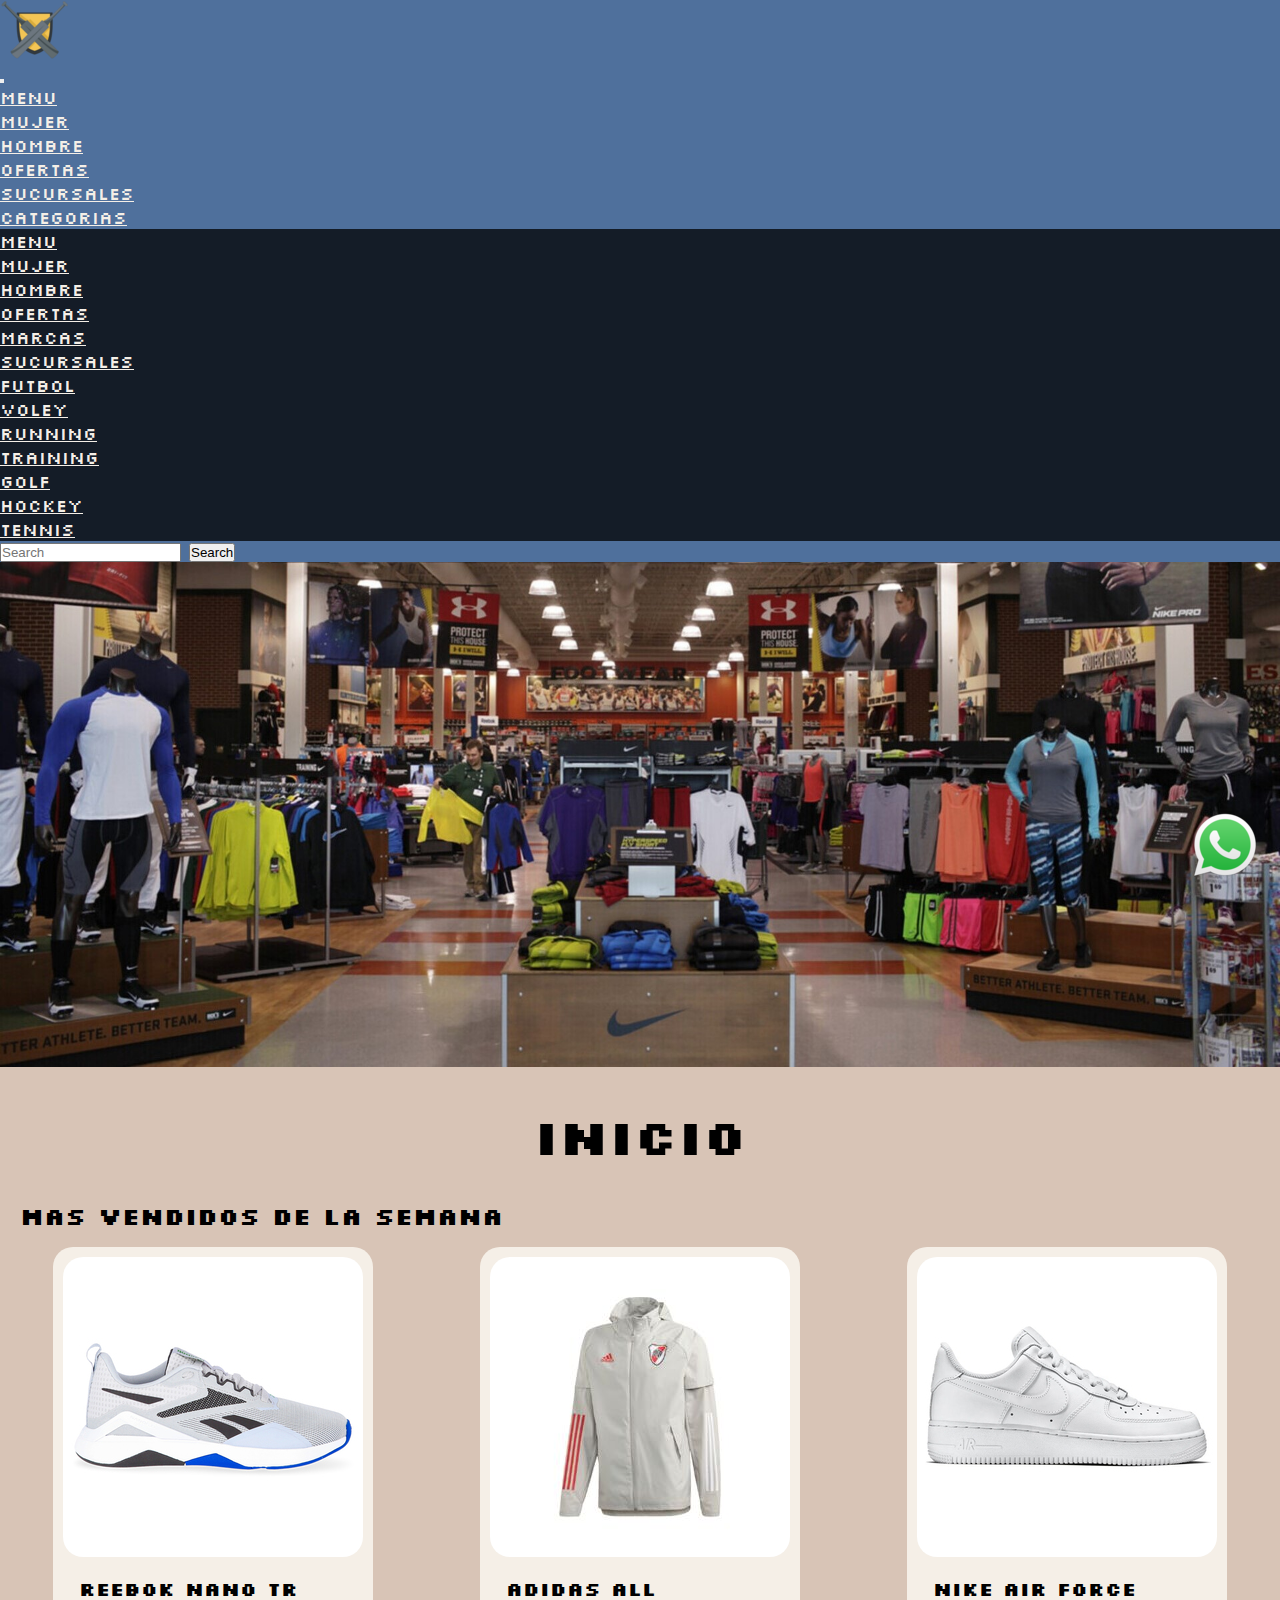
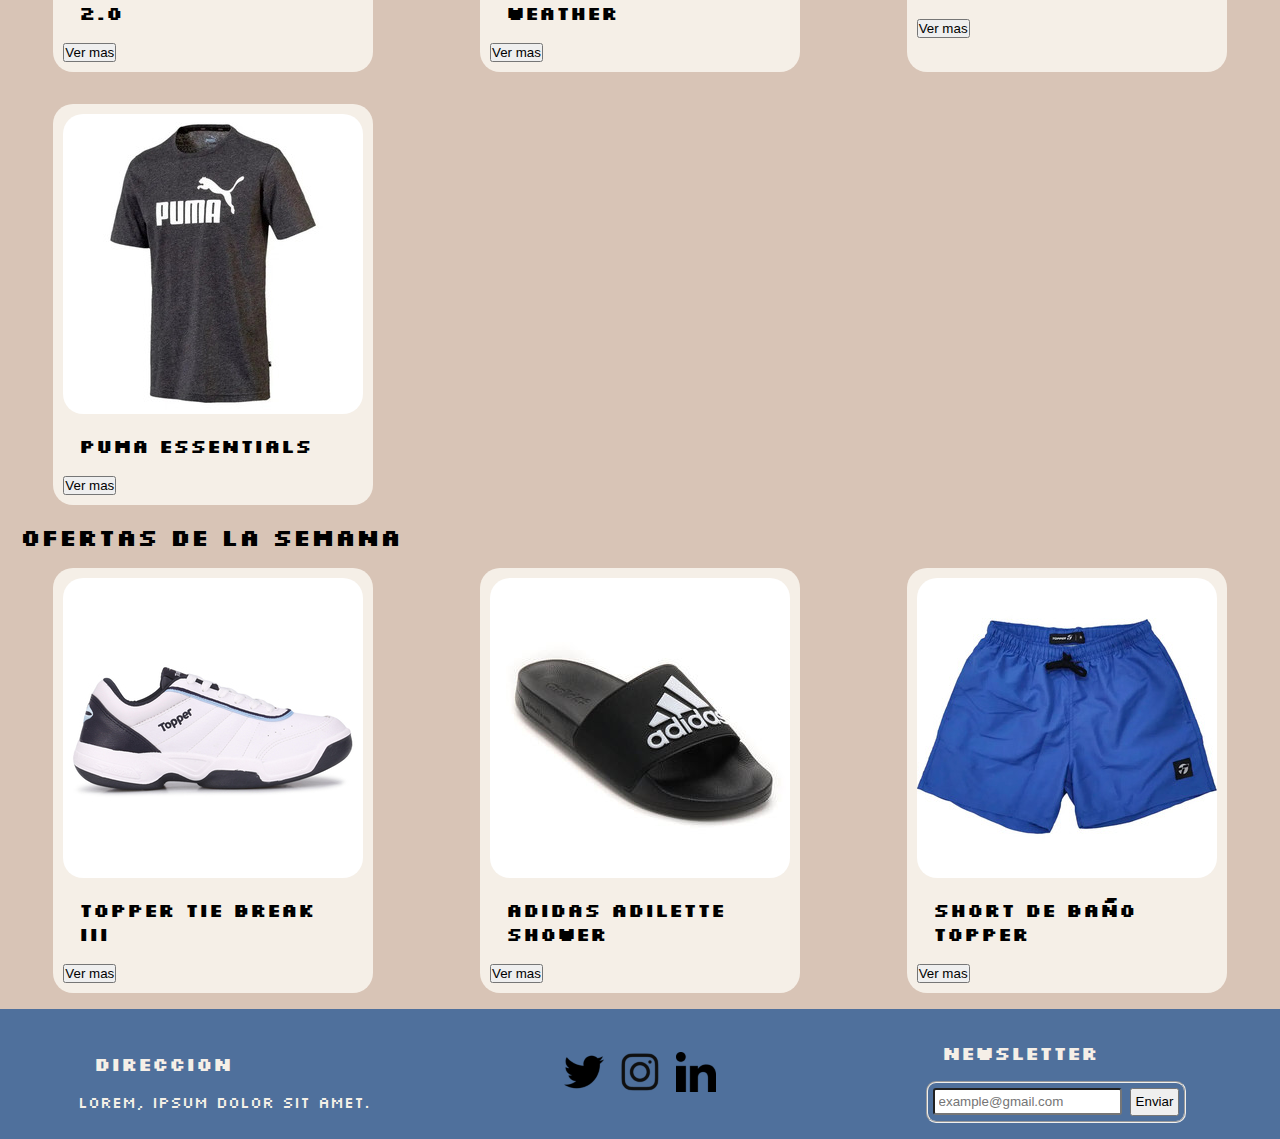
<file: index.html>
<!DOCTYPE html>
<html lang="en">
    <head>
        <meta charset="UTF-8">
        <meta name="viewport" content="width=device-width, initial-scale=1.0">
        <meta name="keywords" content="Deportes, ropa, calzado">
        <meta name="description" content="Encontra todo relacionado al deporte, con infinitos descuentos y ofertas. Envios gratis a todo el pais. Compra ahora!">
        <meta name="author" content="Ignacio Bortolin">
        <meta name="copyright" content="">
        <meta property="og:title" content="Tienda de deportes">
        <meta property="og:description" content="Encontra todo relacionado al deporte, con infinitos descuentos y ofertas. Compra ahora!">
        <meta property="og:locale" content="">
        <title>Inicio</title>
        <link rel="stylesheet" href="./css/style.css">
        <link rel="preconnect" href="https://fonts.googleapis.com">
        <link rel="preconnect" href="https://fonts.gstatic.com" crossorigin>
        <link rel="preconnect" href="https://fonts.googleapis.com">
        <link rel="preconnect" href="https://fonts.gstatic.com" crossorigin>
        <link href="https://fonts.googleapis.com/css2?family=Pacifico&family=Roboto:wght@300;400&family=Silkscreen&display=swap" rel="stylesheet">
        <link href="https://cdn.jsdelivr.net/npm/bootstrap@5.3.2/dist/css/bootstrap.min.css" rel="stylesheet" integrity="sha384-T3c6CoIi6uLrA9TneNEoa7RxnatzjcDSCmG1MXxSR1GAsXEV/Dwwykc2MPK8M2HN" crossorigin="anonymous">
        <link rel="shortcut icon" href="./assets/img/logo/Untitled-designnn.ico">
        <link href="https://unpkg.com/aos@2.3.1/dist/aos.css" rel="stylesheet">
    </head>
    <body>
        <header>
            <nav class="navbar navbar-expand-lg">   
                <div class="container-fluid">
                    <div>
                        <a href="index.html"><img src="./assets/img/Untitled designnn.png" alt=""></a>
                    </div>
                    <button class="navbar-toggler" type="button" data-bs-toggle="collapse" data-bs-target="#navbarSupportedContent" aria-controls="navbarSupportedContent" aria-expanded="false" aria-label="Toggle navigation">
                        <span class="navbar-toggler-icon"></span>
                    </button>
                    <div class="collapse navbar-collapse" id="navbarSupportedContent">
                        <ul class="navbar-nav me-auto mb-2 mb-lg-0">
                        <li class="nav-item">
                            <a class="nav-link active" aria-current="page" href="#">Menu</a>
                        </li>
                        <li class="nav-item">
                            <a class="nav-link" href="./pages/mujer.html">Mujer</a>
                        </li>
                        <li class="nav-item">
                            <a class="nav-link" href="./pages/hombre.html">Hombre</a>
                        </li>
                        <li class="nav-item">
                            <a class="nav-link" href="./pages/ofertas.html">Ofertas</a>
                        </li>
                        <li class="nav-item">
                            <a class="nav-link" href="./pages/sucursales.html">Sucursales</a>
                        </li>
                        <li class="nav-item dropdown">
                            <a class="nav-link dropdown-toggle" href="#" role="button" data-bs-toggle="dropdown" aria-expanded="false">
                                Categorias
                            </a>
                            <ul class="dropdown-menu">
                                <li><a class="dropdown-item" href="index.html">Menu</a></li>
                                <li><a class="dropdown-item" href="./pages/mujer.html">Mujer</a></li>
                                <li><a class="dropdown-item" href="./pages/hombre.html">Hombre</a></li>
                                <li><a class="dropdown-item" href="./pages/ofertas.html">Ofertas</a></li>
                                <li><a class="dropdown-item" href="./pages/marcas.html">Marcas</a></li>
                                <li><a class="dropdown-item disabled" href="./pages/sucursales.html">Sucursales</a></li>
                                <li><a class="dropdown-item disabled" href="#">Futbol</a></li>
                                <li><a class="dropdown-item disabled" href="#">Voley</a></li>
                                <li><a class="dropdown-item disabled" href="#">Running</a></li>
                                <li><a class="dropdown-item disabled" href="#">Training</a></li>
                                <li><a class="dropdown-item disabled" href="#">Golf</a></li>
                                <li><a class="dropdown-item disabled" href="#">Hockey</a></li>
                                <li><a class="dropdown-item disabled" href="#">Tennis</a></li>
                            </ul>
                        </li>
                        </ul>
                        <form class="d-flex" role="search">
                            <input class="form-control me-2" type="search" placeholder="Search" aria-label="Search">
                            <button class="btn btn-dark" type="submit">Search</button>
                        </form>
                    </div>
                </div>
            </nav>
        </header>
        <main>
            <a href="#"><img src="./assets/img/600px-Whatsapp_logo_svg.png" class="whatsapp" alt="whatsapp logo"></a>
            <section>
                <div>
                    <img src="./assets/img/download.jpeg" alt="sport store" class="img-banner">
                    <h1 class="section-h1">Inicio</h1>
                </div>
                <h2>Mas vendidos de la semana</h2>
                <div class="container-cards3">
                    <article class="cards"> 
                        <div>
                            <img src="./assets/img/REHP6106-1.jpg" alt="reebok nano TR 2.0" class="section-img">
                            <h3>Reebok Nano TR 2.0</h3>
                        </div>
                        <button class="btn btn-info">Ver mas</button>
                    </article>
                    <article class="cards">
                        <div>
                            <img src="./assets/img/A-FQ7673.jpg" alt="adidas river plate all weather" class="section-img">
                            <h3>Adidas All Weather</h3>
                        </div>
                        <button class="btn btn-info">Ver mas</button>
                    </article>
                    <article class="cards">
                        <div>
                            <img src="./assets/img/NI_315115-112-1.jpg" alt="nike air force" class="section-img">
                            <h3>Nike Air Force</h3>
                        </div>
                        <button class="btn btn-info">Ver mas</button>
                    </article>
                    <article class="cards">
                        <div>
                            <img src="./assets/img/249557-800-800.jpg" alt="puma essentials" class="section-img">
                            <h3>Puma Essentials</h3>
                        </div>
                        <button class="btn btn-info">Ver mas</button>
                    </article>
                </div>
                <h2>Ofertas de la semana</h2>
                <div class="container-cards2">
                    <article class="cards">
                        <div>
                            <img src="./assets/img/TO_29700-1.jpg" alt="topper tie break III" class="section-img">
                            <h3>Topper Tie Break III</h3>
                        </div>
                        <button class="btn btn-info">Ver mas</button>
                    </article>
                    <article class="cards">
                        <div>
                            <img src="./assets/img/c77c2a06864ac9aca38dc5bd9371de015471edcdbf322dfb14411689bf968ae5.jpeg" alt="adidas adilette shower" class="section-img">
                            <h3>Adidas Adilette Shower</h3>
                        </div>
                        <button class="btn btn-info">Ver mas</button>
                    </article>
                    <article class="cards">
                        <div>
                            <img src="./assets/img/D_NQ_NP_736610-MLA52959080636_122022-W.jpg" alt="short de baño negro" class="section-img">
                            <h3>Short de Baño Topper</h3>
                        </div>
                        <button class="btn btn-info">Ver mas</button>
                    </article>
                </div>
            </section>
        </main>
        <footer>
            <div class="div-grid-footer">
                <div class="div-direccion">
                    <h3>Direccion</h3>
                    <p>Lorem, ipsum dolor sit amet.</p>
                </div>
                <div class="div-social">
                    <div class="div-social-flex">
                        <a href="#"><img src="assets/img/twitter-logo-shape-svgrepo-com.png" alt="Twitter"></a>
                        <a href="#"><img src="assets/img/instagram-svgrepo-com.png" alt="Instagram"></a>
                        <a href="https://www.linkedin.com/in/ignacio-b-9a872a233/" target="_blank"><img src="assets/img/linkedin-161-svgrepo-com.png" alt="Linkedin"></a>
                    </div>
                </div>
                <div class="div-newsletter">
                    <h3>Newsletter</h3>
                    <form action="">
                        <fieldset>
                            <input type="text" name="mail" id="" placeholder="example@gmail.com">
                            <label for="mail"></label>
                            <button class="btn btn-info">Enviar</button>
                        </fieldset>
                    </form>
                </div>
            </div>
        </footer>
        <script src="https://cdn.jsdelivr.net/npm/@popperjs/core@2.11.8/dist/umd/popper.min.js" integrity="sha384-I7E8VVD/ismYTF4hNIPjVp/Zjvgyol6VFvRkX/vR+Vc4jQkC+hVqc2pM8ODewa9r" crossorigin="anonymous"></script>
        <script src="https://unpkg.com/aos@2.3.1/dist/aos.js"></script>
        <script src="https://cdn.jsdelivr.net/npm/bootstrap@5.3.2/dist/js/bootstrap.min.js" integrity="sha384-BBtl+eGJRgqQAUMxJ7pMwbEyER4l1g+O15P+16Ep7Q9Q+zqX6gSbd85u4mG4QzX+" crossorigin="anonymous"></script>
    </body>
</html>
</file>
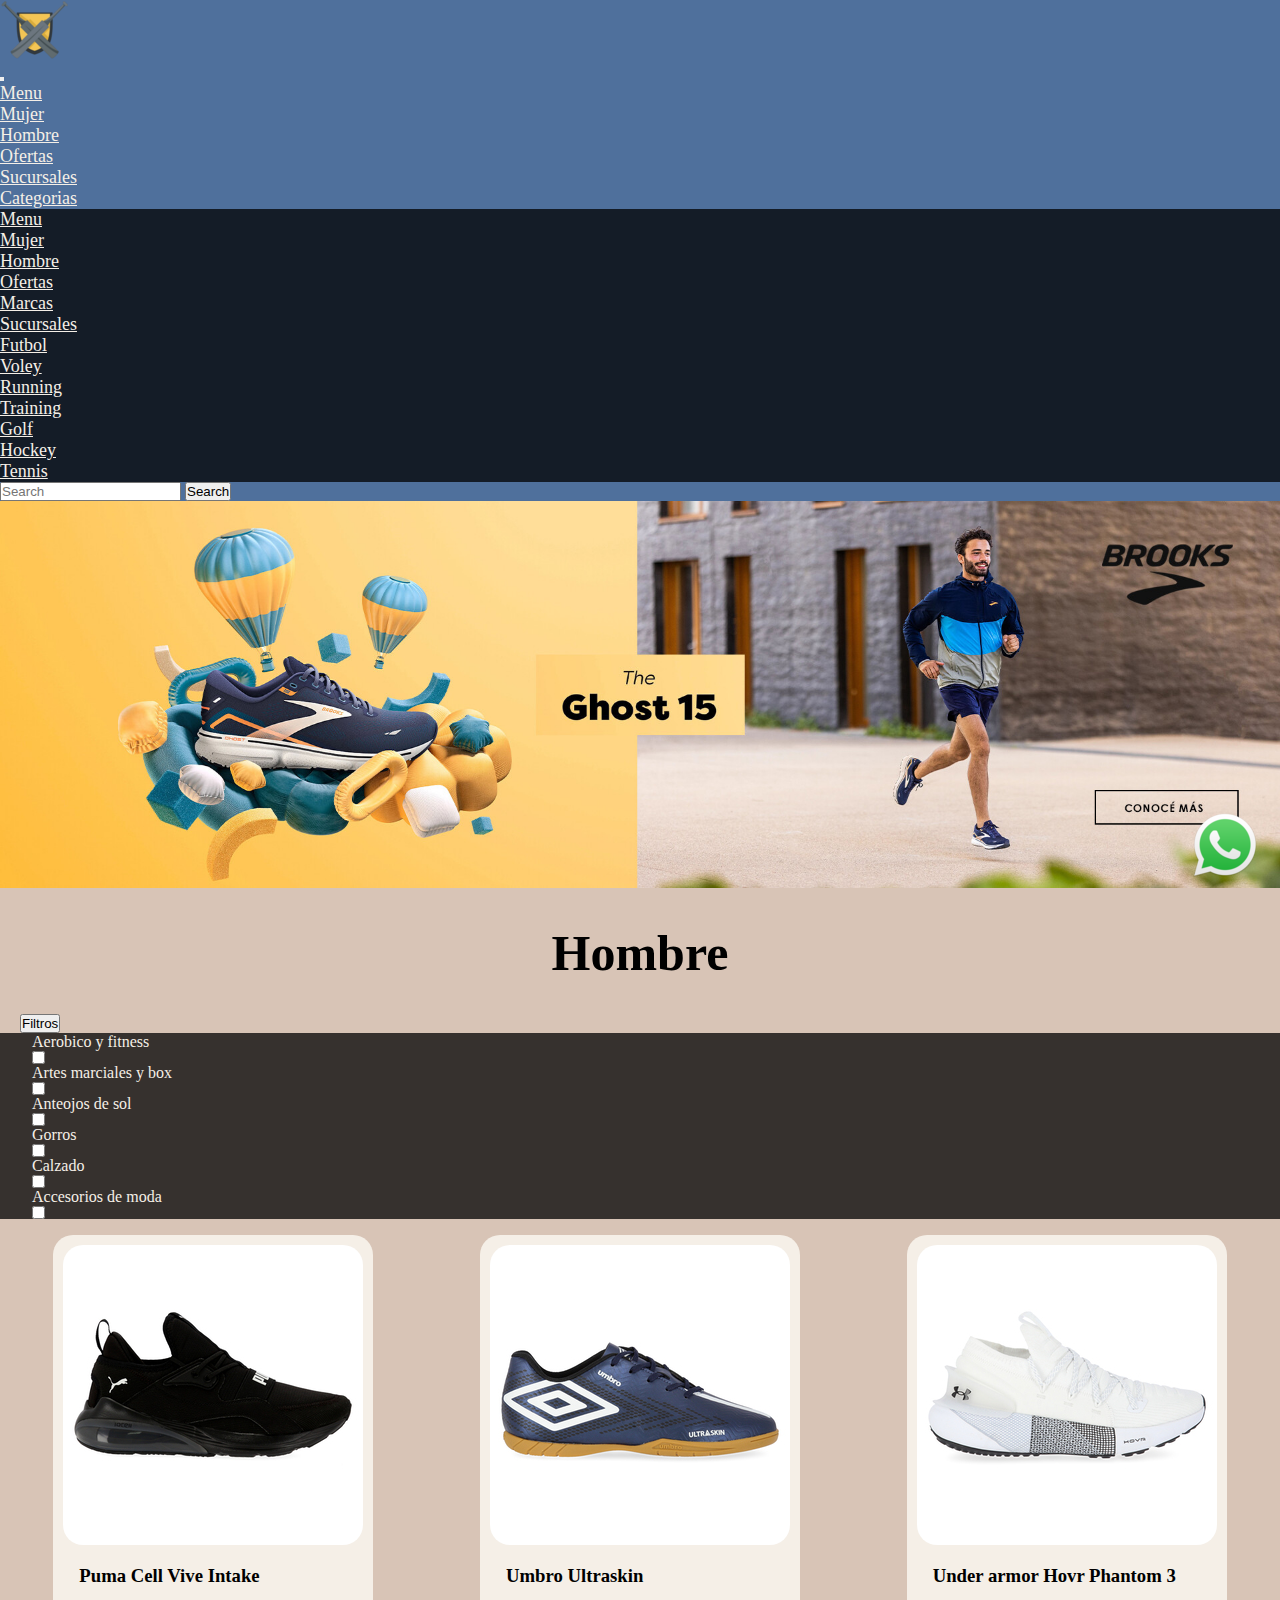
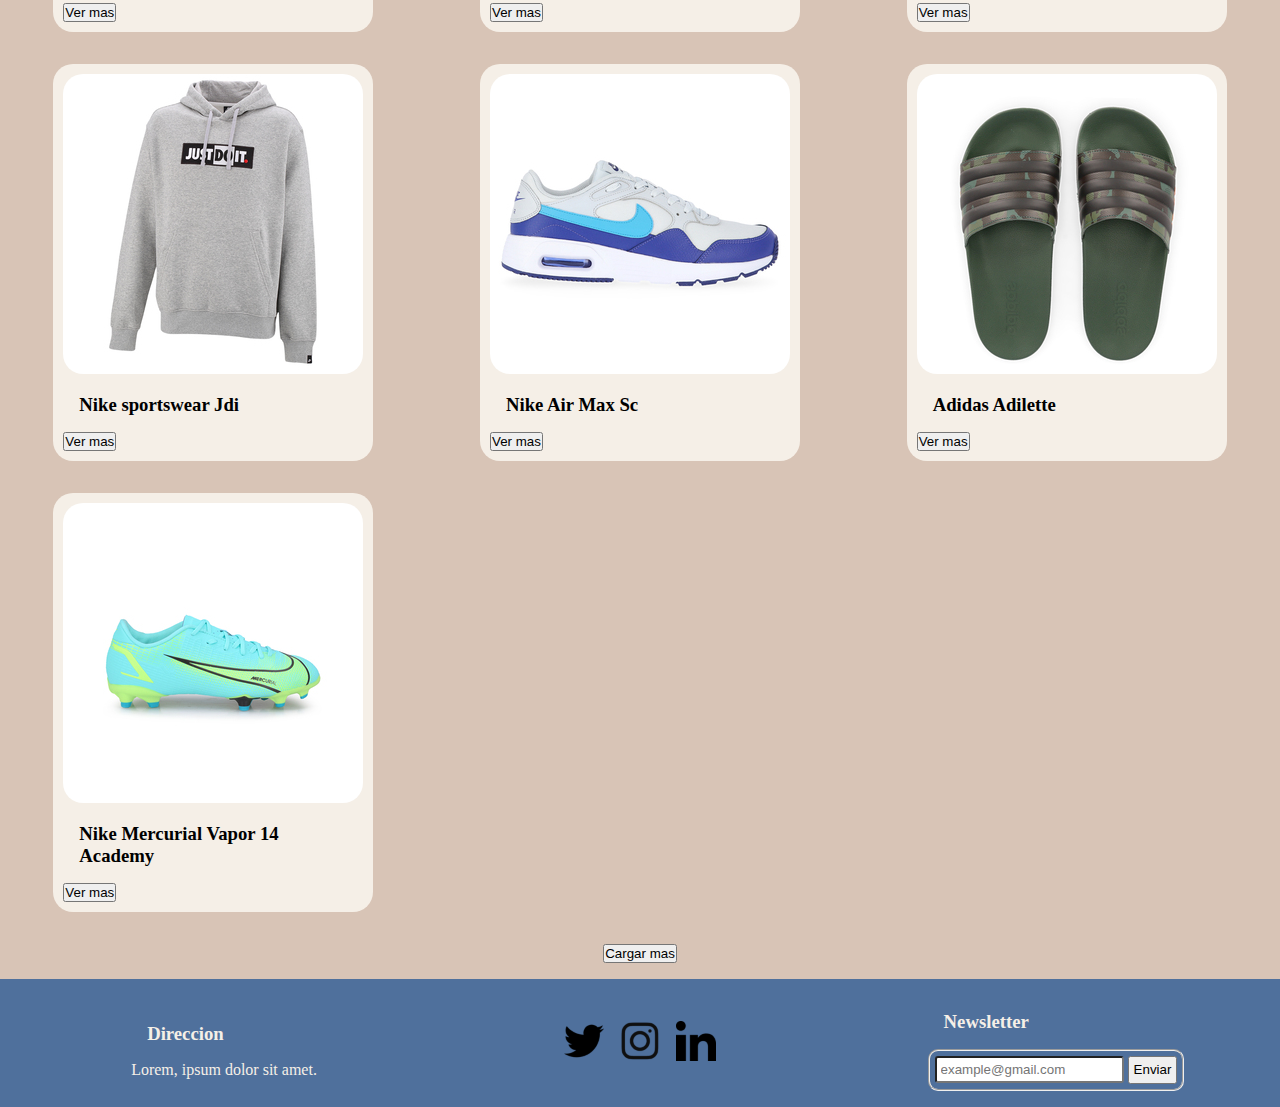
<file: pages/hombre.html>
<!DOCTYPE html>
<html lang="en">
    <head>
        <meta charset="UTF-8">
        <meta name="viewport" content="width=device-width, initial-scale=1.0">
        <meta name="keywords" content="Deportes, ropa, calzado">
        <meta name="description" content="Encontra todo relacionado al deporte, con infinitos descuentos y ofertas. Envios gratis a todo el pais. Compra ahora!">
        <meta name="author" content="Ignacio Bortolin">
        <meta name="copyright" content="">
        <meta property="og:title" content="Tienda de deportes">
        <meta property="og:description" content="Encontra todo relacionado al deporte, con infinitos descuentos y ofertas. Compra ahora!">
        <meta property="og:locale" content="">
        <title>Hombre</title>
        <link rel="stylesheet" href="../css/style.css">
        <link rel="preconnect" href="https://fonts.googleapis.com">
        <link rel="preconnect" href="https://fonts.gstatic.com" crossorigin>
        <link href="https://fonts.googleapis.com/css2?family=ADLaM+Display&display=swap" rel="stylesheet">
        <link href="https://cdn.jsdelivr.net/npm/bootstrap@5.3.2/dist/css/bootstrap.min.css" rel="stylesheet" integrity="sha384-T3c6CoIi6uLrA9TneNEoa7RxnatzjcDSCmG1MXxSR1GAsXEV/Dwwykc2MPK8M2HN" crossorigin="anonymous">
        <link rel="shortcut icon" href="../assets/img/logo/Untitled-designnn.ico">
        <link href="https://unpkg.com/aos@2.3.1/dist/aos.css" rel="stylesheet">
    </head>
    <body>
        <header>
            <nav class="navbar navbar-expand-lg">
                <div class="container-fluid">
                    <div>
                        <a href="index.html"><img src="../assets/img/Untitled designnn.png" alt=""></a>
                    </div>
                    <button class="navbar-toggler" type="button" data-bs-toggle="collapse" data-bs-target="#navbarSupportedContent" aria-controls="navbarSupportedContent" aria-expanded="false" aria-label="Toggle navigation">
                        <span class="navbar-toggler-icon"></span>
                    </button>
                    <div class="collapse navbar-collapse" id="navbarSupportedContent">
                        <ul class="navbar-nav me-auto mb-2 mb-lg-0">
                        <li class="nav-item">
                            <a class="nav-link active" aria-current="page" href="../index.html">Menu</a>
                        </li>
                        <li class="nav-item">
                            <a class="nav-link" href="mujer.html">Mujer</a>
                        </li>
                        <li class="nav-item">
                            <a class="nav-link" href="hombre.html">Hombre</a>
                        </li>
                        <li class="nav-item">
                            <a class="nav-link" href="ofertas.html">Ofertas</a>
                        </li>
                        <li class="nav-item">
                            <a class="nav-link" href="sucursales.html">Sucursales</a>
                        </li>
                        <li class="nav-item dropdown">
                            <a class="nav-link dropdown-toggle" href="#" role="button" data-bs-toggle="dropdown" aria-expanded="false">
                                Categorias
                            </a>
                            <ul class="dropdown-menu">
                                <li><a class="dropdown-item" href="../index.html">Menu</a></li>
                                <li><a class="dropdown-item" href="mujer.html">Mujer</a></li>
                                <li><a class="dropdown-item" href="#">Hombre</a></li> 
                                <li><a class="dropdown-item" href="ofertas.html">Ofertas</a></li>
                                <li><a class="dropdown-item" href="marcas.html">Marcas</a></li>
                                <li><a class="dropdown-item disabled" href="./sucursales.html">Sucursales</a></li>
                                <li><a class="dropdown-item disabled" href="#">Futbol</a></li>
                                <li><a class="dropdown-item disabled" href="#">Voley</a></li>
                                <li><a class="dropdown-item disabled" href="#">Running</a></li>
                                <li><a class="dropdown-item disabled" href="#">Training</a></li>
                                <li><a class="dropdown-item disabled" href="#">Golf</a></li>
                                <li><a class="dropdown-item disabled" href="#">Hockey</a></li>
                                <li><a class="dropdown-item disabled" href="#">Tennis</a></li>
                            </ul>
                        </li>
                        </ul>
                        <form class="d-flex" role="search">
                            <input class="form-control me-2" type="search" placeholder="Search" aria-label="Search">
                            <button class="btn btn-dark" type="submit">Search</button>
                        </form>
                    </div>
                </div>
            </nav>
        </header>
        <main>
            <a href="#"><img src="../assets/img/600px-Whatsapp_logo_svg.png" class="whatsapp" alt="whatsapp logo"></a>
            <section>
                <div>
                    <img src="../assets/img/full-brooks-ghost.jpg" alt="brooks ghost" class="img-banner">
                    <h1 class="section-h1">Hombre</h1>
                </div>
                <div class="dropdown">
                    <button class="btn btn-dark dropdown-toggle" type="button" data-bs-toggle="dropdown" aria-expanded="false">
                    Filtros
                    </button>
                    <div class="dropdown-menu">
                        <label for="checkbox" class="section-label" >Aerobico y fitness</label>
                        <input type="checkbox" class="section-input" id="checkbox">
                        <label for="checkbox" class="section-label">Artes marciales y box</label>
                        <input type="checkbox" class="section-input" id="checkbox">
                        <label for="checkbox" class="section-label">Anteojos de sol</label>
                        <input type="checkbox" class="section-input" id="checkbox">
                        <label for="checkbox" class="section-label">Gorros</label>
                        <input type="checkbox" class="section-input" id="checkbox">
                        <label for="checkbox" class="section-label">Calzado</label>
                        <input type="checkbox" class="section-input" id="checkbox">
                        <label for="checkbox" class="section-label">Accesorios de moda</label>
                        <input type="checkbox" class="section-input" id="checkbox"> 
                    </div>
                </div>
                <div class="flex-principal">
                    <div class="container-cards">
                        <article class="cards">
                            <div>
                                <img src="../assets/img/PU378834-01-1.jpeg" alt="puma cell vive intake hombre" class="section-img">
                                <h3>Puma Cell Vive Intake</h3>
                            </div>
                            <button class="btn btn-info">Ver mas</button>
                        </article>
                        <article class="cards">
                            <div>
                                <img src="../assets/img/UBU01FB035-721-1.jpeg" alt="umbro ultraskin" class="section-img">
                                <h3>Umbro Ultraskin</h3>
                            </div>
                            <button class="btn btn-info">Ver mas</button>
                        </article>
                        <article class="cards">
                            <div>
                                <img src="../assets/img/UA3025516-104-1.jpeg" alt="under armor hovr phantom 3 unisex" class="section-img">
                                <h3>Under armor Hovr Phantom 3</h3>
                            </div>
                            <button class="btn btn-info">Ver mas</button>
                        </article>
                        <article class="cards">
                            <div>
                                <img src="../assets/img/NI_DB4952-063-1.jpeg" alt="nike sportswear jdi" class="section-img">
                                <h3>Nike sportswear Jdi</h3>
                            </div>
                            <button class="btn btn-info">Ver mas</button>
                        </article>
                        <article class="cards">
                            <div>
                                <img src="../assets/img/NICW4555-012-1.jpeg" alt="nike air max sc" class="section-img">
                                <h3>Nike Air Max Sc</h3>
                            </div>
                            <button class="btn btn-info">Ver mas</button>
                        </article>
                        <article class="cards">
                            <div>
                                <img src="../assets/img/ADHP2953-1.jpeg" alt="adidas adilette" class="section-img">
                                <h3>Adidas Adilette</h3>
                            </div>
                            <button class="btn btn-info">Ver mas</button>
                        </article>
                        <article class="cards">
                            <div>
                                <img src="../assets/img/NI_CV0811-403-1.jpeg" alt="nike mercurial vapor 14 academy" class="section-img">
                                <h3>Nike Mercurial Vapor 14 Academy</h3>
                            </div>
                            <button class="btn btn-info">Ver mas</button>
                        </article>
                    </div>
                </div>
                <div class="div-p-flex">
                    <button class="btn btn-dark">Cargar mas</button>
                </div>
            </section>
        </main>
        <footer>
            <div class="div-grid-footer">
                <div class="div-direccion">
                    <h3>Direccion</h3>
                    <p>Lorem, ipsum dolor sit amet.</p>
                </div>
                <div class="div-social">
                    <div class="div-social-flex">
                        <a href="#"><img src="../assets/img/twitter-logo-shape-svgrepo-com.png" alt="Twitter"></a>
                        <a href="#"><img src="../assets/img/instagram-svgrepo-com.png" alt="Instagram"></a>
                        <a href="https://www.linkedin.com/in/ignacio-b-9a872a233/" target="_blank"><img src="../assets/img/linkedin-161-svgrepo-com.png" alt="Linkedin"></a>
                    </div>
                </div>
                <div class="div-newsletter">
                    <h3>Newsletter</h3>
                    <fieldset>
                        <input type="text" name="mail" id="" placeholder="example@gmail.com">
                        <label for="mail"></label>
                        <button class="btn btn-info">Enviar</button>
                    </fieldset>
                </div>
            </div>
        </footer>
        <script src="https://cdn.jsdelivr.net/npm/@popperjs/core@2.11.8/dist/umd/popper.min.js" integrity="sha384-I7E8VVD/ismYTF4hNIPjVp/Zjvgyol6VFvRkX/vR+Vc4jQkC+hVqc2pM8ODewa9r" crossorigin="anonymous"></script>
        <script src="https://unpkg.com/aos@2.3.1/dist/aos.js"></script>
        <script src="https://cdn.jsdelivr.net/npm/bootstrap@5.3.2/dist/js/bootstrap.min.js" integrity="sha384-BBtl+eGJRgqQAUMxJ7pMwbEyER4l1g+O15P+16Ep7Q9Q+zqX6gSbd85u4mG4QzX+" crossorigin="anonymous"></script>
    </body>
</html>
</file>
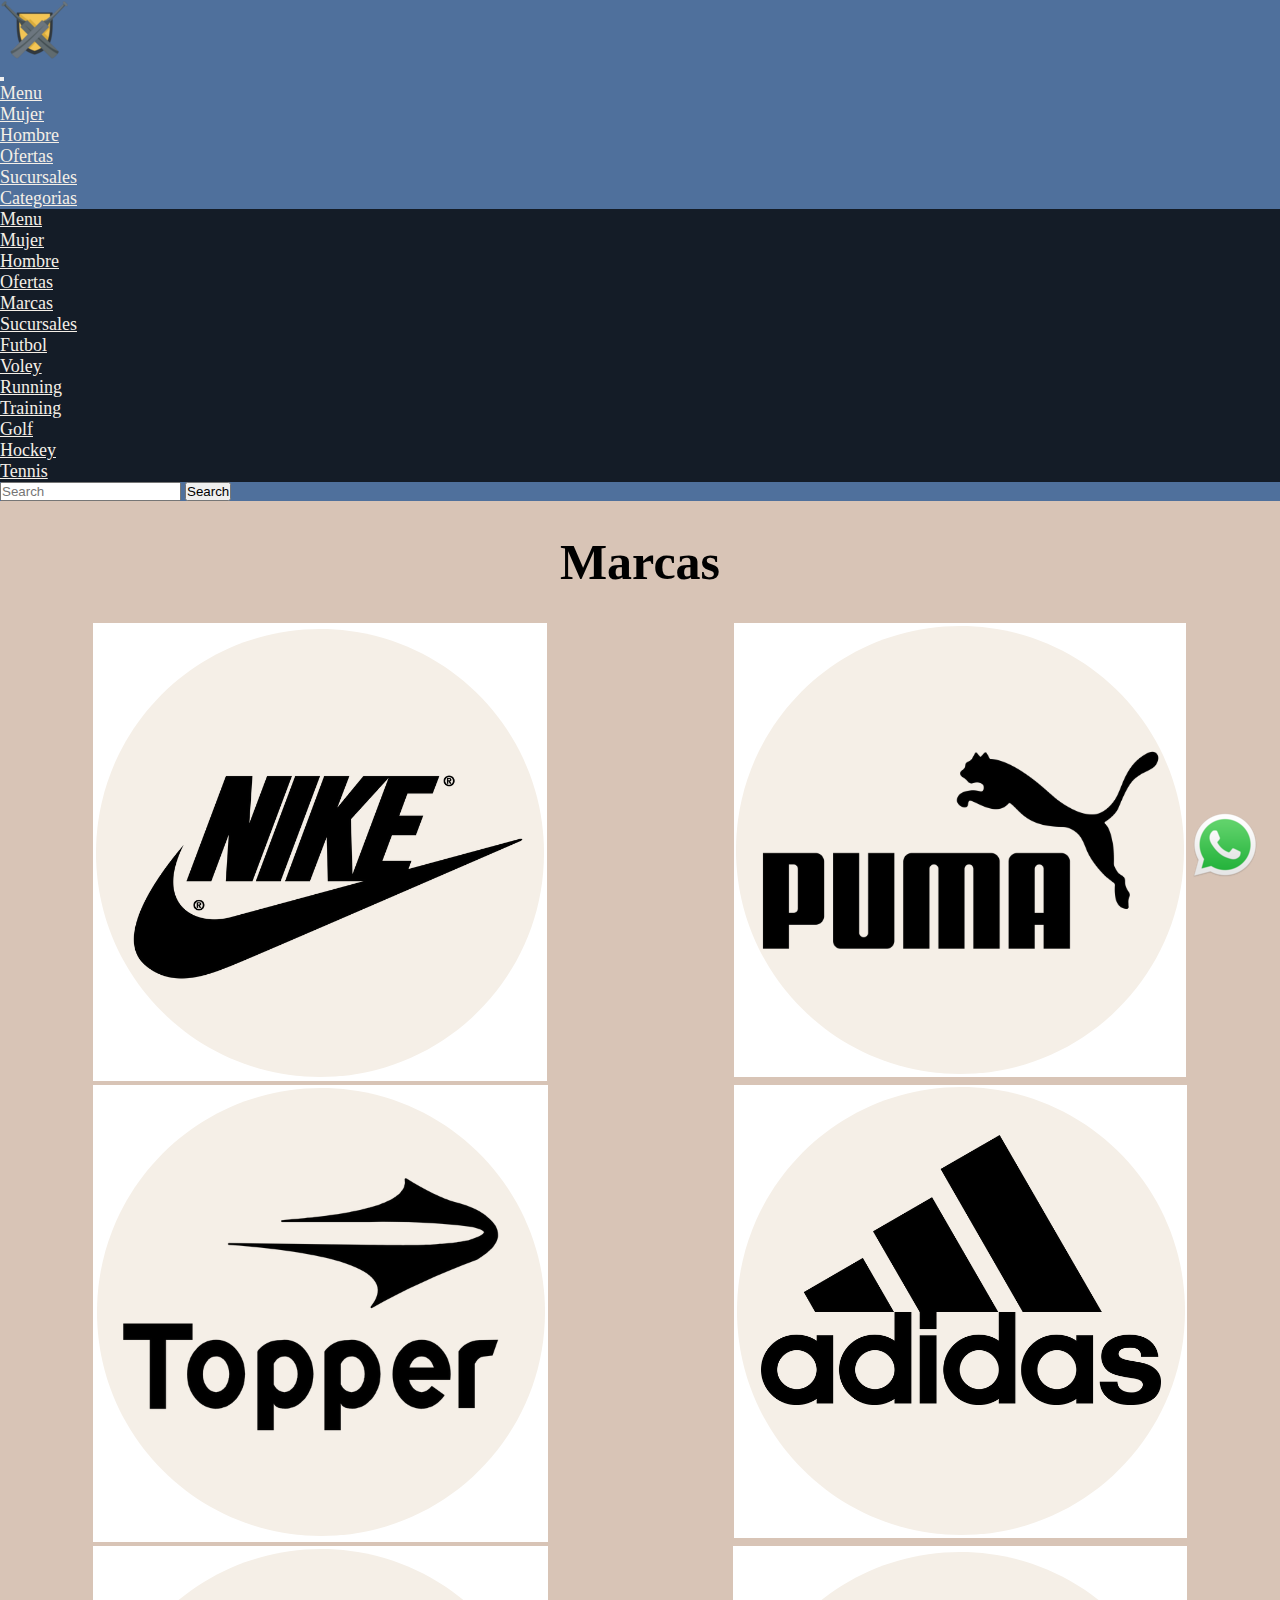
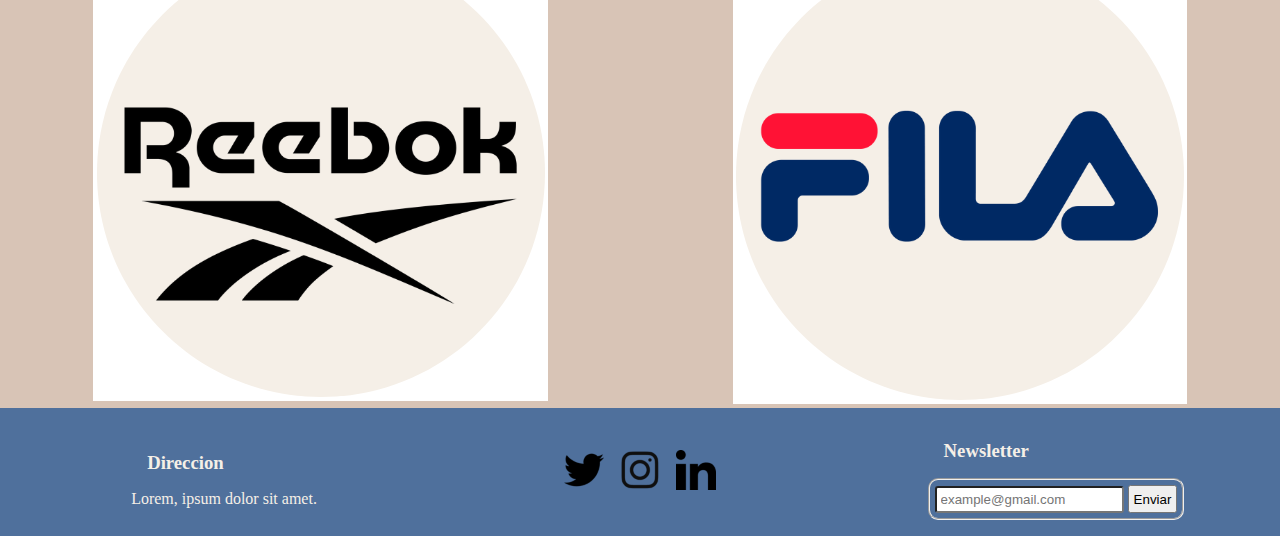
<file: pages/marcas.html>
<!DOCTYPE html>
<html lang="en">
    <head>
        <meta charset="UTF-8">
        <meta name="viewport" content="width=device-width, initial-scale=1.0">
        <meta name="keywords" content="Deportes, ropa, calzado">
        <meta name="description" content="Encontra todo relacionado al deporte, con infinitos descuentos y ofertas. Envios gratis a todo el pais. Compra ahora!">
        <meta name="author" content="Ignacio Bortolin">
        <meta name="copyright" content="">
        <meta property="og:title" content="Tienda de deportes">
        <meta property="og:description" content="Encontra todo relacionado al deporte, con infinitos descuentos y ofertas. Compra ahora!">
        <meta property="og:locale" content="">
        <title>Marcas</title>
        <link rel="stylesheet" href="../css/style.css">
        <link rel="preconnect" href="https://fonts.googleapis.com">
        <link rel="preconnect" href="https://fonts.gstatic.com" crossorigin>
        <link href="https://fonts.googleapis.com/css2?family=ADLaM+Display&display=swap" rel="stylesheet">
        <link href="https://cdn.jsdelivr.net/npm/bootstrap@5.3.2/dist/css/bootstrap.min.css" rel="stylesheet" integrity="sha384-T3c6CoIi6uLrA9TneNEoa7RxnatzjcDSCmG1MXxSR1GAsXEV/Dwwykc2MPK8M2HN" crossorigin="anonymous">
        <link rel="shortcut icon" href="../assets/img/logo/Untitled-designnn.ico">
        <link href="https://unpkg.com/aos@2.3.1/dist/aos.css" rel="stylesheet">
    </head>
    <body>
        <header>
            <nav class="navbar navbar-expand-lg">
                <div class="container-fluid">
                    <div>
                        <a href="index.html"><img src="../assets/img/Untitled designnn.png" alt=""></a>
                    </div>
                    <button class="navbar-toggler" type="button" data-bs-toggle="collapse" data-bs-target="#navbarSupportedContent" aria-controls="navbarSupportedContent" aria-expanded="false" aria-label="Toggle navigation">
                        <span class="navbar-toggler-icon"></span>
                    </button>
                    <div class="collapse navbar-collapse" id="navbarSupportedContent">
                        <ul class="navbar-nav me-auto mb-2 mb-lg-0">
                        <li class="nav-item">
                            <a class="nav-link active" aria-current="page" href="../index.html">Menu</a>
                        </li>
                        <li class="nav-item">
                            <a class="nav-link" href="mujer.html">Mujer</a>
                        </li>
                        <li class="nav-item">
                            <a class="nav-link" href="hombre.html">Hombre</a>
                        </li>
                        <li class="nav-item">
                            <a class="nav-link" href="#">Ofertas</a>
                        </li>
                        <li class="nav-item">
                            <a class="nav-link" href="sucursales.html">Sucursales</a>
                        </li>
                        <li class="nav-item dropdown">
                            <a class="nav-link dropdown-toggle" href="#" role="button" data-bs-toggle="dropdown" aria-expanded="false">
                                Categorias
                            </a>
                            <ul class="dropdown-menu">
                                <li><a class="dropdown-item" href="../index.html">Menu</a></li>
                                <li><a class="dropdown-item" href="mujer.html">Mujer</a></li>
                                <li><a class="dropdown-item" href="hombre.html">Hombre</a></li>
                                <li><a class="dropdown-item" href="ofertas.html">Ofertas</a></li>
                                <li><a class="dropdown-item" href="#">Marcas</a></li>
                                <li><a class="dropdown-item disabled" href="./sucursales.html">Sucursales</a></li>
                                <li><a class="dropdown-item disabled" href="#">Futbol</a></li>
                                <li><a class="dropdown-item disabled" href="#">Voley</a></li>
                                <li><a class="dropdown-item disabled" href="#">Running</a></li>
                                <li><a class="dropdown-item disabled" href="#">Training</a></li>
                                <li><a class="dropdown-item disabled" href="#">Golf</a></li>
                                <li><a class="dropdown-item disabled" href="#">Hockey</a></li>
                                <li><a class="dropdown-item disabled" href="#">Tennis</a></li>
                            </ul>
                        </li>
                        </ul>
                        <form class="d-flex" role="search">
                            <input class="form-control me-2" type="search" placeholder="Search" aria-label="Search">
                            <button class="btn btn-dark" type="submit">Search</button>
                        </form>
                    </div>
                </div>
            </nav>
        </header>
        <main>
            <a href="#"><img src="../assets/img/600px-Whatsapp_logo_svg.png" class="whatsapp" alt="whatsapp logo"></a>
            <section>
                <div>
                    <h1 class="section-h1">Marcas</h1>
                </div>
                <div class="container-marcas">
                    <a href="#" class="marcas-img"><img src="../assets/img/Untitled design.png" alt="nike logo" class="section-logo"></a>
                    <a href="#" class="marcas-img"><img src="../assets/img/Untitled design4.png" alt="puma logo" class="section-logo"></a>
                    <a href="#" class="marcas-img"><img src="../assets/img/Untitled design3.png" alt="topper logo" class="section-logo"></a>
                    <a href="#" class="marcas-img"><img src="../assets/img/Untitled design2.png" alt="adidas logo" class="section-logo"></a>
                    <a href="#" class="marcas-img"><img src="../assets/img/Untitled design5.png" alt="reebok logo" class="section-logo"></a>
                    <a href="#" class="marcas-img"><img src="../assets/img/Untitled design6.png" alt="fila logo" class="section-logo"></a>
                </div>
            </section>
        </main>
        <footer>
            <div class="div-grid-footer">
                <div class="div-direccion">
                    <h3>Direccion</h3>
                    <p>Lorem, ipsum dolor sit amet.</p>
                </div>
                <div class="div-social">
                    <div class="div-social-flex">
                        <a href="#"><img src="../assets/img/twitter-logo-shape-svgrepo-com.png" alt="Twitter"></a>
                        <a href="#"><img src="../assets/img/instagram-svgrepo-com.png" alt="Instagram"></a>
                        <a href="https://www.linkedin.com/in/ignacio-b-9a872a233/" target="_blank"><img src="../assets/img/linkedin-161-svgrepo-com.png" alt="Linkedin"></a>
                    </div>
                </div>
                <div class="div-newsletter">
                    <h3>Newsletter</h3>
                    <fieldset>
                        <input type="text" name="mail" id="" placeholder="example@gmail.com">
                        <label for="mail"></label>
                        <button class="btn btn-info">Enviar</button>
                    </fieldset>
                </div>
            </div>
        </footer>
        <script src="https://cdn.jsdelivr.net/npm/@popperjs/core@2.11.8/dist/umd/popper.min.js" integrity="sha384-I7E8VVD/ismYTF4hNIPjVp/Zjvgyol6VFvRkX/vR+Vc4jQkC+hVqc2pM8ODewa9r" crossorigin="anonymous"></script>
        <script src="https://unpkg.com/aos@2.3.1/dist/aos.js"></script>
        <script src="https://cdn.jsdelivr.net/npm/bootstrap@5.3.2/dist/js/bootstrap.min.js" integrity="sha384-BBtl+eGJRgqQAUMxJ7pMwbEyER4l1g+O15P+16Ep7Q9Q+zqX6gSbd85u4mG4QzX+" crossorigin="anonymous"></script>
    </body>
</html>
</file>
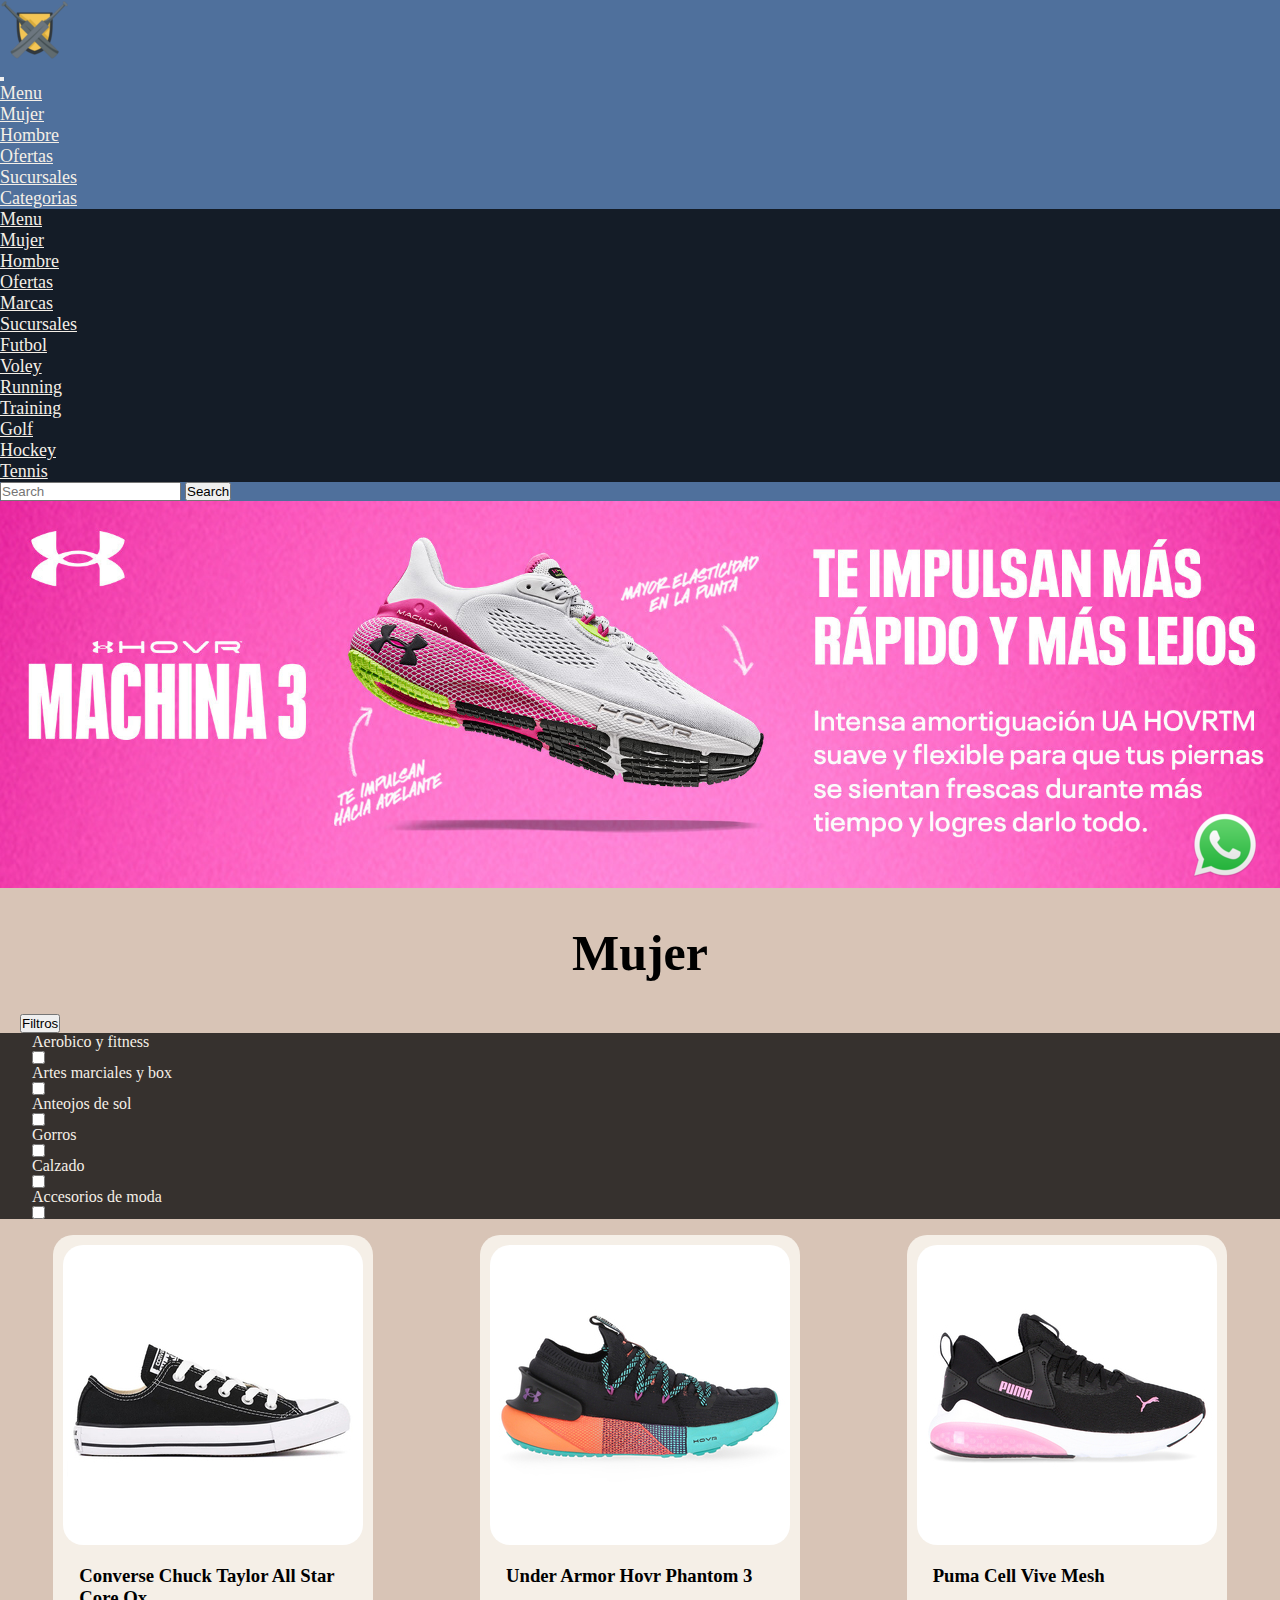
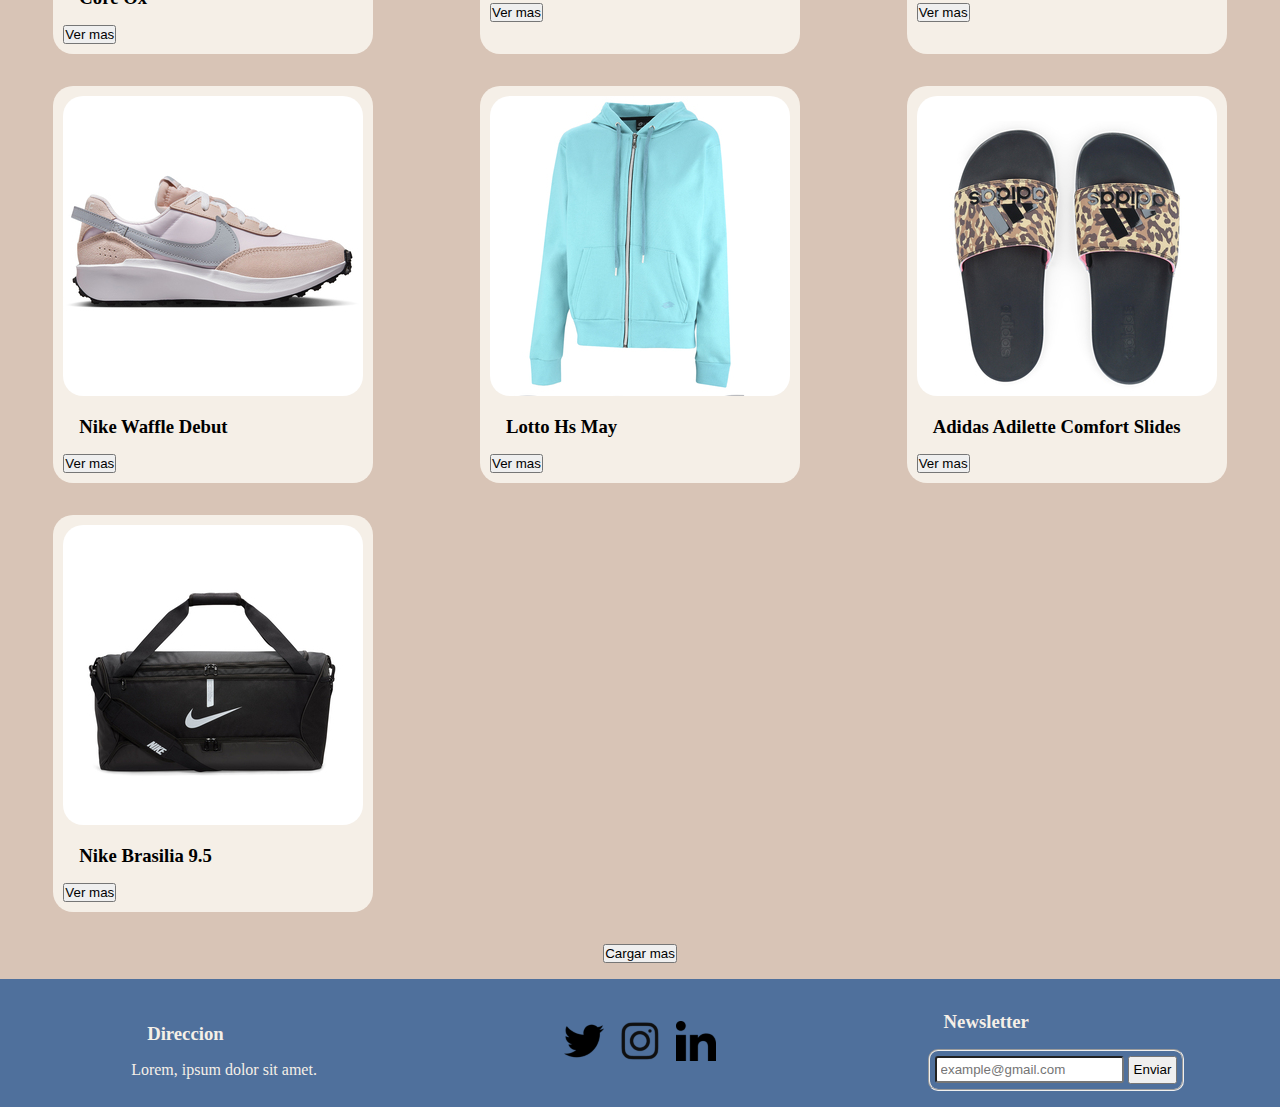
<file: pages/mujer.html>
<!DOCTYPE html>
<html lang="en">
    <head>
        <meta charset="UTF-8">
        <meta name="viewport" content="width=device-width, initial-scale=1.0">
        <meta name="keywords" content="Deportes, ropa, calzado">
        <meta name="description" content="Encontra todo relacionado al deporte, con infinitos descuentos y ofertas. Envios gratis a todo el pais. Compra ahora!">
        <meta name="author" content="Ignacio Bortolin">
        <meta name="copyright" content="">
        <meta property="og:title" content="Tienda de deportes">
        <meta property="og:description" content="Encontra todo relacionado al deporte, con infinitos descuentos y ofertas. Compra ahora!">
        <meta property="og:locale" content="">
        <title>Mujer</title>
        <link rel="stylesheet" href="../css/style.css">
        <link rel="preconnect" href="https://fonts.googleapis.com">
        <link rel="preconnect" href="https://fonts.gstatic.com" crossorigin>
        <link href="https://fonts.googleapis.com/css2?family=ADLaM+Display&display=swap" rel="stylesheet">
        <link href="https://cdn.jsdelivr.net/npm/bootstrap@5.3.2/dist/css/bootstrap.min.css" rel="stylesheet" integrity="sha384-T3c6CoIi6uLrA9TneNEoa7RxnatzjcDSCmG1MXxSR1GAsXEV/Dwwykc2MPK8M2HN" crossorigin="anonymous">
        <link rel="shortcut icon" href="../assets/img/logo/Untitled-designnn.ico">
        <link href="https://unpkg.com/aos@2.3.1/dist/aos.css" rel="stylesheet">
    </head>
    <body>
        <header>
            <nav class="navbar navbar-expand-lg">
                <div class="container-fluid">
                    <div>
                        <a href="index.html"><img src="../assets/img/Untitled designnn.png" alt=""></a>
                    </div>
                    <button class="navbar-toggler" type="button" data-bs-toggle="collapse" data-bs-target="#navbarSupportedContent" aria-controls="navbarSupportedContent" aria-expanded="false" aria-label="Toggle navigation">
                        <span class="navbar-toggler-icon"></span>
                    </button>
                    <div class="collapse navbar-collapse" id="navbarSupportedContent">
                        <ul class="navbar-nav me-auto mb-2 mb-lg-0">
                        <li class="nav-item">
                            <a class="nav-link active" aria-current="page" href="../index.html">Menu</a>
                        </li>
                        <li class="nav-item">
                            <a class="nav-link" href="#">Mujer</a>
                        </li>
                        <li class="nav-item">
                            <a class="nav-link" href="hombre.html">Hombre</a>
                        </li>
                        <li class="nav-item">
                            <a class="nav-link" href="ofertas.html">Ofertas</a>
                        </li>
                        <li class="nav-item">
                            <a class="nav-link" href="sucursales.html">Sucursales</a>
                        </li>
                        <li class="nav-item dropdown">
                            <a class="nav-link dropdown-toggle" href="#" role="button" data-bs-toggle="dropdown" aria-expanded="false">
                                Categorias
                            </a>
                            <ul class="dropdown-menu">
                                <li><a class="dropdown-item" href="../index.html">Menu</a></li>
                                <li><a class="dropdown-item" href="#">Mujer</a></li>
                                <li><a class="dropdown-item" href="hombre.html">Hombre</a></li>
                                <li><a class="dropdown-item" href="ofertas.html">Ofertas</a></li>
                                <li><a class="dropdown-item" href="marcas.html">Marcas</a></li>
                                <li><a class="dropdown-item disabled" href="./sucursales.html">Sucursales</a></li>
                                <li><a class="dropdown-item disabled" href="#">Futbol</a></li>
                                <li><a class="dropdown-item disabled" href="#">Voley</a></li>
                                <li><a class="dropdown-item disabled" href="#">Running</a></li>
                                <li><a class="dropdown-item disabled" href="#">Training</a></li>
                                <li><a class="dropdown-item disabled" href="#">Golf</a></li>
                                <li><a class="dropdown-item disabled" href="#">Hockey</a></li>
                                <li><a class="dropdown-item disabled" href="#">Tennis</a></li>
                            </ul>
                        </li>
                        </ul>
                        <form class="d-flex" role="search">
                            <input class="form-control me-2" type="search" placeholder="Search" aria-label="Search">
                            <button class="btn btn-dark" type="submit">Search</button>
                        </form>
                    </div>
                </div>
            </nav>
        </header>
        <main>
            <a href="#"><img src="../assets/img/600px-Whatsapp_logo_svg.png" class="whatsapp" alt="whatsapp logo"></a>
            <section>
                <div>
                    <img src="../assets/img/fulluahovrmachina3.jpg" alt="under armor banner" class="img-banner">
                    <h1 class="section-h1">Mujer</h1>
                </div>
                <div class="dropdown">
                    <button class="btn btn-dark dropdown-toggle" type="button" data-bs-toggle="dropdown" aria-expanded="false">
                    Filtros
                    </button>
                    <div class="dropdown-menu">
                        <label for="checkbox" class="section-label">Aerobico y fitness</label>
                        <input type="checkbox" class="section-input" id="checkbox">
                        <label for="checkbox" class="section-label">Artes marciales y box</label>
                        <input type="checkbox" class="section-input" id="checkbox">
                        <label for="checkbox" class="section-label">Anteojos de sol</label>
                        <input type="checkbox" class="section-input" id="checkbox">
                        <label for="checkbox" class="section-label">Gorros</label>
                        <input type="checkbox" class="section-input" id="checkbox">
                        <label for="checkbox" class="section-label">Calzado</label>
                        <input type="checkbox" class="section-input" id="checkbox">
                        <label for="checkbox" class="section-label">Accesorios de moda</label>
                        <input type="checkbox" class="section-input" id="checkbox"> 
                    </div>
                </div>
                <div class="flex-principal">
                    <div class="container-cards">
                        <article class="cards">
                            <div>
                                <img src="../assets/img/CO_157196C-1 - Copy.jpeg" alt="converse chuck taylor all star core ox" class="section-img">
                                <h3>Converse Chuck Taylor All Star Core Ox</h3>
                            </div>
                            <button class="btn btn-info">Ver mas</button>
                        </article>
                        <article class="cards">
                            <div>
                                <img src="../assets/img/UA3026953-001-1.jpeg" alt="under armor hovr phantom 3 unisex" class="section-img">
                                <h3>Under Armor Hovr Phantom 3</h3>
                            </div>
                            <button class="btn btn-info">Ver mas</button>
                        </article>
                        <article class="cards">
                            <div>
                                <img src="../assets/img/PU378392-01-1.jpeg" alt="puma cell vive mesh mujer" class="section-img">
                                <h3>Puma Cell Vive Mesh</h3>
                            </div>
                            <button class="btn btn-info">Ver mas</button>
                        </article>
                        <article class="cards">
                            <div>
                                <img src="../assets/img/NIDH9523-603-1.jpeg" alt="nike waffle debut mujer" class="section-img">
                                <h3>Nike Waffle Debut</h3>
                            </div>
                            <button class="btn btn-info">Ver mas</button>
                        </article>
                        <article class="cards">
                            <div>
                                <img src="../assets/img/LONIFW230503-1.jpeg" alt="lotto hs may mujer" class="section-img">
                                <h3>Lotto Hs May</h3>
                            </div>
                            <button class="btn btn-info">Ver mas</button>
                        </article>
                        <article class="cards">
                            <div>
                                <img src="../assets/img/ADGZ6412-1.jpeg" alt="adidas adilette comfort slides" class="section-img">
                                <h3>Adidas Adilette Comfort Slides</h3>
                            </div>
                            <button class="btn btn-info">Ver mas</button>
                        </article>
                        <article class="cards">
                            <div>
                                <img src="../assets/img/NICU8090-010-1.jpeg" alt="nike brasilia 9.5" class="section-img">
                                <h3>Nike Brasilia 9.5</h3>
                            </div>
                            <button class="btn btn-info">Ver mas</button>
                        </article>
                    </div>
                </div>
                <div class="div-p-flex">
                    <button class="btn btn-dark">Cargar mas</button>
                </div>
            </section>
        </main>
        <footer>
            <div class="div-grid-footer">
                <div class="div-direccion">
                    <h3>Direccion</h3>
                    <p>Lorem, ipsum dolor sit amet.</p>
                </div>
                <div class="div-social">
                    <div class="div-social-flex">
                        <a href="#"><img src="../assets/img/twitter-logo-shape-svgrepo-com.png" alt="Twitter"></a>
                        <a href="#"><img src="../assets/img/instagram-svgrepo-com.png" alt="Instagram"></a>
                        <a href="https://www.linkedin.com/in/ignacio-b-9a872a233/" target="_blank"><img src="../assets/img/linkedin-161-svgrepo-com.png" alt="Linkedin"></a>
                    </div>
                </div>
                <div class="div-newsletter">
                    <h3>Newsletter</h3>
                    <fieldset>
                        <input type="text" name="mail" id="" placeholder="example@gmail.com">
                        <label for="mail"></label>
                        <button class="btn btn-info">Enviar</button>
                    </fieldset>
                </div>
            </div>
        </footer>
        <script src="https://cdn.jsdelivr.net/npm/@popperjs/core@2.11.8/dist/umd/popper.min.js" integrity="sha384-I7E8VVD/ismYTF4hNIPjVp/Zjvgyol6VFvRkX/vR+Vc4jQkC+hVqc2pM8ODewa9r" crossorigin="anonymous"></script>
        <script src="https://unpkg.com/aos@2.3.1/dist/aos.js"></script>
        <script src="https://cdn.jsdelivr.net/npm/bootstrap@5.3.2/dist/js/bootstrap.min.js" integrity="sha384-BBtl+eGJRgqQAUMxJ7pMwbEyER4l1g+O15P+16Ep7Q9Q+zqX6gSbd85u4mG4QzX+" crossorigin="anonymous"></script>
    </body>
</html>
</file>
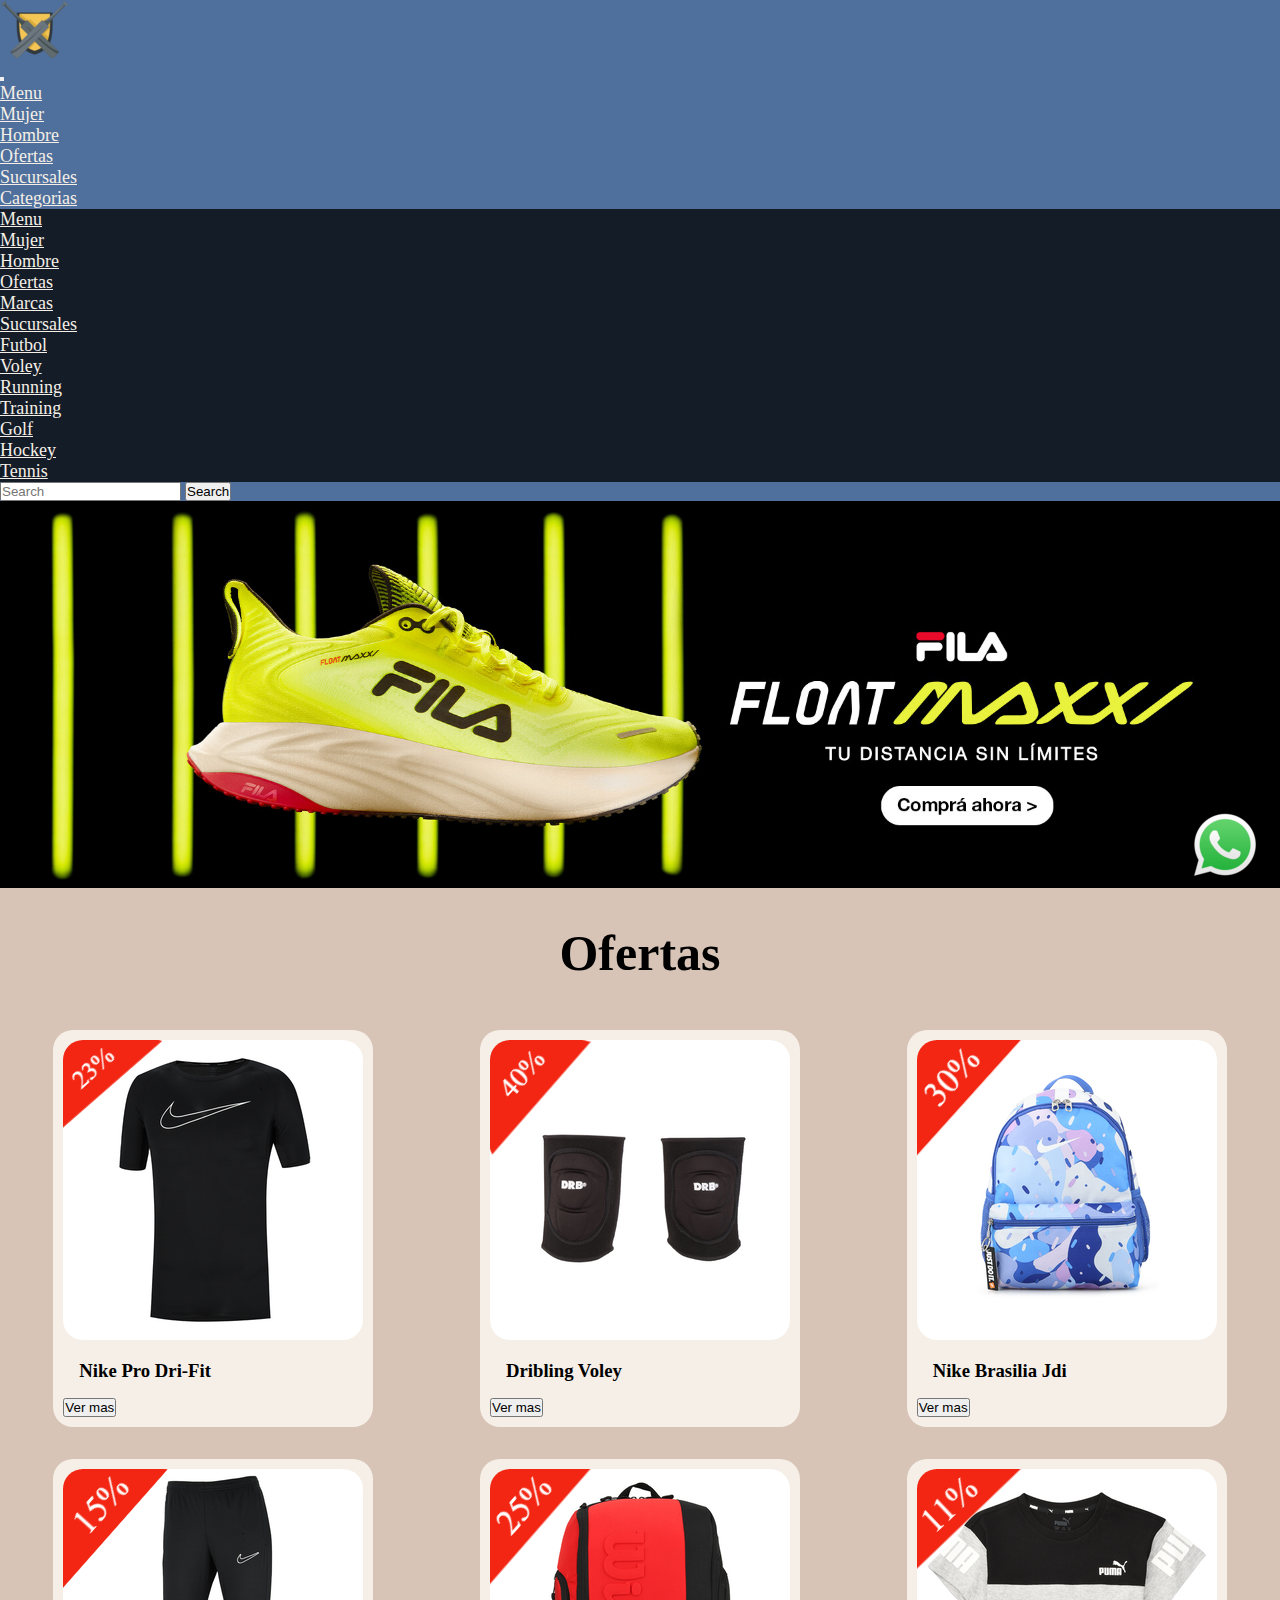
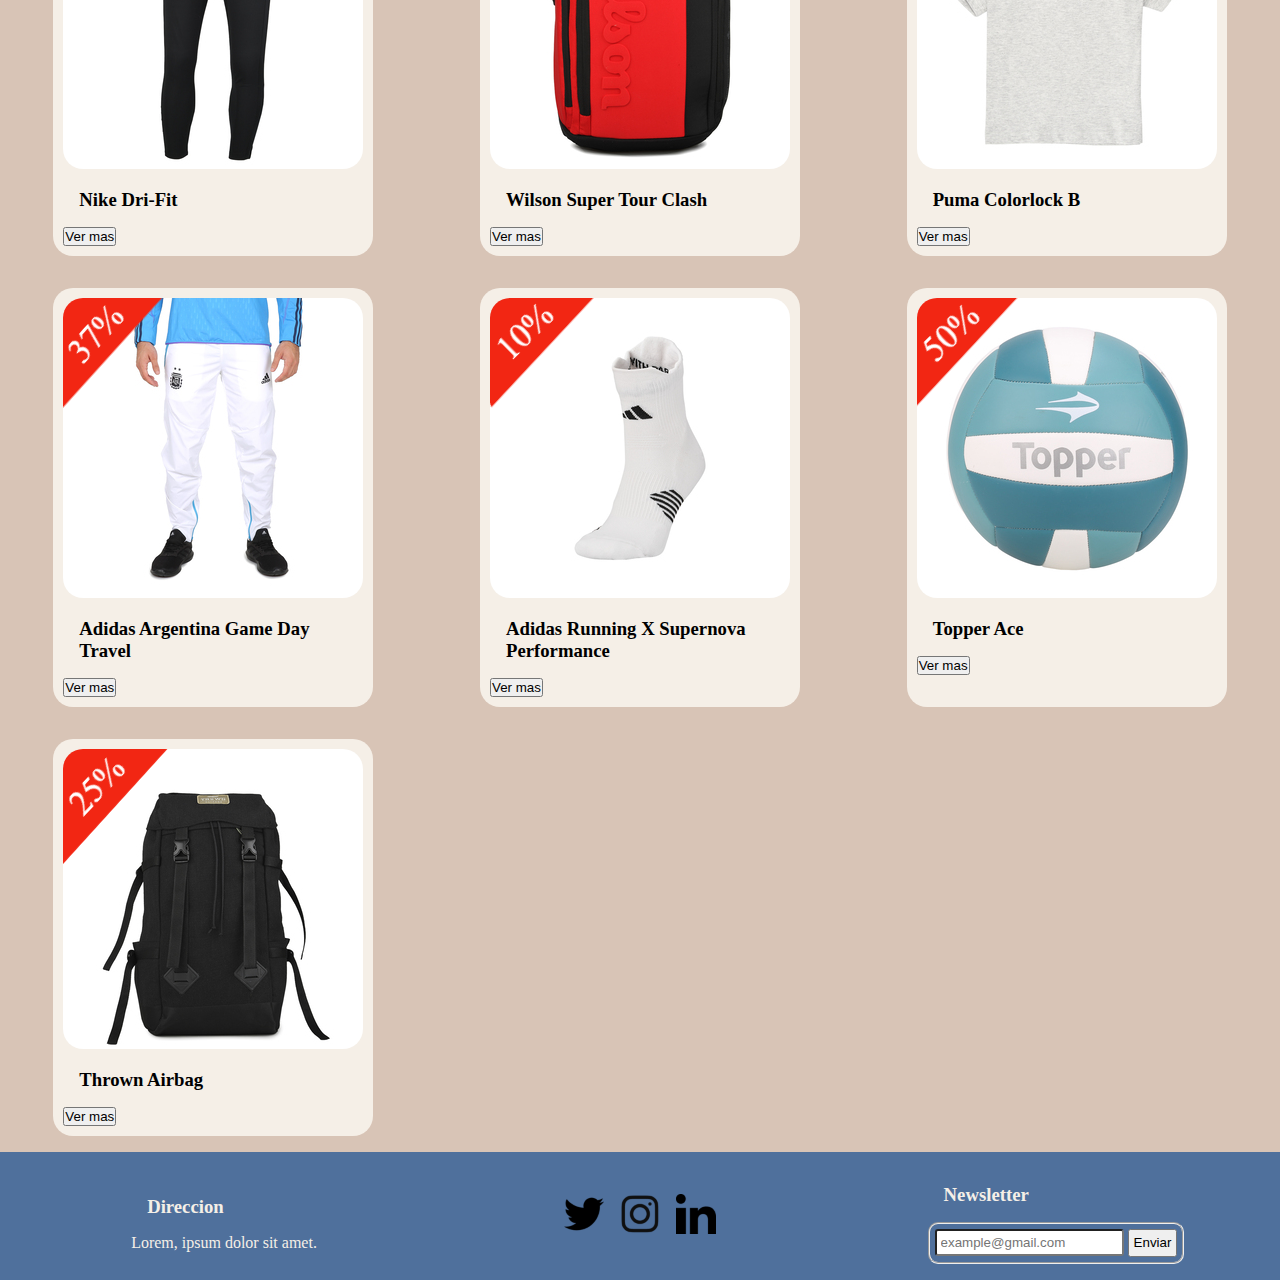
<file: pages/ofertas.html>
<!DOCTYPE html>
<html lang="en">
    <head>
        <meta charset="UTF-8">
        <meta name="viewport" content="width=device-width, initial-scale=1.0">
        <title>Ofertas</title>
        <link rel="stylesheet" href="../css/style.css">
        <link rel="preconnect" href="https://fonts.googleapis.com">
        <link rel="preconnect" href="https://fonts.gstatic.com" crossorigin>
        <link href="https://fonts.googleapis.com/css2?family=ADLaM+Display&display=swap" rel="stylesheet">
        <link href="https://cdn.jsdelivr.net/npm/bootstrap@5.3.2/dist/css/bootstrap.min.css" rel="stylesheet" integrity="sha384-T3c6CoIi6uLrA9TneNEoa7RxnatzjcDSCmG1MXxSR1GAsXEV/Dwwykc2MPK8M2HN" crossorigin="anonymous">
        <link rel="shortcut icon" href="../assets/img/logo/Untitled-designnn.ico">
    </head>
    <body>
        <header>
            <nav class="navbar navbar-expand-lg">
                <div class="container-fluid">
                    <div>
                        <a href="index.html"><img src="../assets/img/Untitled designnn.png" alt=""></a>
                    </div>
                    <button class="navbar-toggler" type="button" data-bs-toggle="collapse" data-bs-target="#navbarSupportedContent" aria-controls="navbarSupportedContent" aria-expanded="false" aria-label="Toggle navigation">
                        <span class="navbar-toggler-icon"></span>
                    </button>
                    <div class="collapse navbar-collapse" id="navbarSupportedContent">
                        <ul class="navbar-nav me-auto mb-2 mb-lg-0">
                        <li class="nav-item">
                            <a class="nav-link active" aria-current="page" href="../index.html">Menu</a>
                        </li>
                        <li class="nav-item">
                            <a class="nav-link" href="mujer.html">Mujer</a>
                        </li>
                        <li class="nav-item">
                            <a class="nav-link" href="hombre.html">Hombre</a>
                        </li>
                        <li class="nav-item">
                            <a class="nav-link" href="#">Ofertas</a>
                        </li>
                        <li class="nav-item">
                            <a class="nav-link" href="sucursales.html">Sucursales</a>
                        </li>
                        <li class="nav-item dropdown">
                            <a class="nav-link dropdown-toggle" href="#" role="button" data-bs-toggle="dropdown" aria-expanded="false">
                                Categorias
                            </a>
                            <ul class="dropdown-menu">
                                <li><a class="dropdown-item" href="index.html">Menu</a></li>
                                <li><a class="dropdown-item" href="./pages/mujer.html">Mujer</a></li>
                                <li><a class="dropdown-item" href="./pages/hombre.html">Hombre</a></li>
                                <li><a class="dropdown-item" href="#">Ofertas</a></li>
                                <li><a class="dropdown-item" href="marcas.html">Marcas</a></li>
                                <li><a class="dropdown-item disabled" href="./sucursales.html">Sucursales</a></li>
                                <li><a class="dropdown-item disabled" href="#">Futbol</a></li>
                                <li><a class="dropdown-item disabled" href="#">Voley</a></li>
                                <li><a class="dropdown-item disabled" href="#">Running</a></li>
                                <li><a class="dropdown-item disabled" href="#">Training</a></li>
                                <li><a class="dropdown-item disabled" href="#">Golf</a></li>
                                <li><a class="dropdown-item disabled" href="#">Hockey</a></li>
                                <li><a class="dropdown-item disabled" href="#">Tennis</a></li>
                            </ul>
                        </li>
                        </ul>
                        <form class="d-flex" role="search">
                            <input class="form-control me-2" type="search" placeholder="Search" aria-label="Search">
                            <button class="btn btn-dark" type="submit">Search</button>
                        </form>
                    </div>
                </div>
            </nav>
        </header>
        <main>
            <a href="#"><img src="../assets/img/600px-Whatsapp_logo_svg.png" class="whatsapp" alt="whatsapp logo"></a>
            <section>
                <div>
                    <img src="../assets/img/full-fila-float-maxxi.jpg" alt="fila banner" class="img-banner">
                    <h1 class="section-h1">Ofertas</h1>
                </div>
                <div class="container-cards4">
                    <article class="cards">
                        <div>
                            <img src="../assets/img/NI_DD1992-010-1.jpeg" alt="nike pro dri-fit" class="section-img ofertas">
                            <h3>Nike Pro Dri-Fit</h3>
                        </div>
                        <button class="btn btn-info">Ver mas</button>
                    </article>
                    <article class="cards">
                        <div>
                            <img src="../assets/img/DG_DUOJEU009I-1.jpeg" alt="dribling unisex voley" class="section-img ofertas">
                            <h3>Dribling Voley</h3>
                        </div>
                        <button class="btn btn-info">Ver mas</button>
                    </article>
                    <article class="cards">
                        <div>
                            <img src="../assets/img/NIDQ5163-411-1.jpeg" alt="nike brasilia jdi" class="section-img ofertas">
                            <h3>Nike Brasilia Jdi</h3>
                        </div>
                        <button class="btn btn-info">Ver mas</button>
                    </article>
                    <article class="cards">
                        <div>
                            <img src="../assets/img/NIDR1666-010-1.jpeg" alt="nike dri-fit" class="section-img ofertas">
                            <h3>Nike Dri-Fit</h3>
                        </div>
                        <button class="btn btn-info">Ver mas</button>
                    </article>
                    <article class="cards">
                        <div>
                            <img src="../assets/img/WL_WR8016601001-1.jpeg" alt="wilson super tour clash" class="section-img ofertas">
                            <h3>Wilson Super Tour Clash</h3>
                        </div>
                        <button class="btn btn-info">Ver mas</button>
                    </article>
                    <article class="cards">
                        <div>
                            <img src="../assets/img/PU_670097-04-1.jpeg" alt="puma colorlock b" class="section-img ofertas">
                            <h3>Puma Colorlock B</h3>
                        </div>
                        <button class="btn btn-info">Ver mas</button>
                    </article>
                    <article class="cards">
                        <div>
                            <img src="../assets/img/ADIC4448-1.jpeg" alt="adidas argentina game day travel hombre" class="section-img ofertas">
                            <h3>Adidas Argentina Game Day Travel</h3>
                        </div>
                        <button class="btn btn-info">Ver mas</button>
                    </article>
                    <article class="cards">
                        <div>
                            <img src="../assets/img/ADHG7757-1.jpeg" alt="adidas running x supernova performance" class="section-img ofertas">
                            <h3>Adidas Running X Supernova Performance</h3>
                        </div>
                        <button class="btn btn-info">Ver mas</button>
                    </article>
                    <article class="cards">
                        <div>
                            <img src="../assets/img/TO_160942-1.jpeg" alt="topper ace" class="section-img ofertas">
                            <h3>Topper Ace</h3>
                        </div>
                        <button class="btn btn-info">Ver mas</button>
                    </article>
                    <article class="cards">
                        <div>
                            <img src="../assets/img/TWMA01ANG-1.jpeg" alt="trown airbag" class="section-img ofertas">
                            <h3>Thrown Airbag</h3>
                        </div>
                        <button class="btn btn-info">Ver mas</button>
                    </article>
                </div>
            </section>
        </main>
        <footer>
            <div class="div-grid-footer">
                <div class="div-direccion">
                    <h3>Direccion</h3>
                    <p>Lorem, ipsum dolor sit amet.</p>
                </div>
                <div class="div-social">
                    <div class="div-social-flex">
                        <a href="#"><img src="../assets/img/twitter-logo-shape-svgrepo-com.png" alt="Twitter"></a>
                        <a href="#"><img src="../assets/img/instagram-svgrepo-com.png" alt="Instagram"></a>
                        <a href="https://www.linkedin.com/in/ignacio-b-9a872a233/" target="_blank"><img src="../assets/img/linkedin-161-svgrepo-com.png" alt="Linkedin"></a>
                    </div>
                </div>
                <div class="div-newsletter">
                    <h3>Newsletter</h3>
                    <fieldset>
                        <input type="text" name="mail" id="" placeholder="example@gmail.com">
                        <label for="mail"></label>
                        <button class="btn btn-info">Enviar</button>
                    </fieldset>
                </div>
            </div>
        </footer>
        <script src="https://cdn.jsdelivr.net/npm/@popperjs/core@2.11.8/dist/umd/popper.min.js" integrity="sha384-I7E8VVD/ismYTF4hNIPjVp/Zjvgyol6VFvRkX/vR+Vc4jQkC+hVqc2pM8ODewa9r" crossorigin="anonymous"></script>
        <script src="https://cdn.jsdelivr.net/npm/bootstrap@5.3.2/dist/js/bootstrap.min.js" integrity="sha384-BBtl+eGJRgqQAUMxJ7pMwbEyER4l1g+O15P+16Ep7Q9Q+zqX6gSbd85u4mG4QzX+" crossorigin="anonymous"></script>
    </body>
</html>
</file>
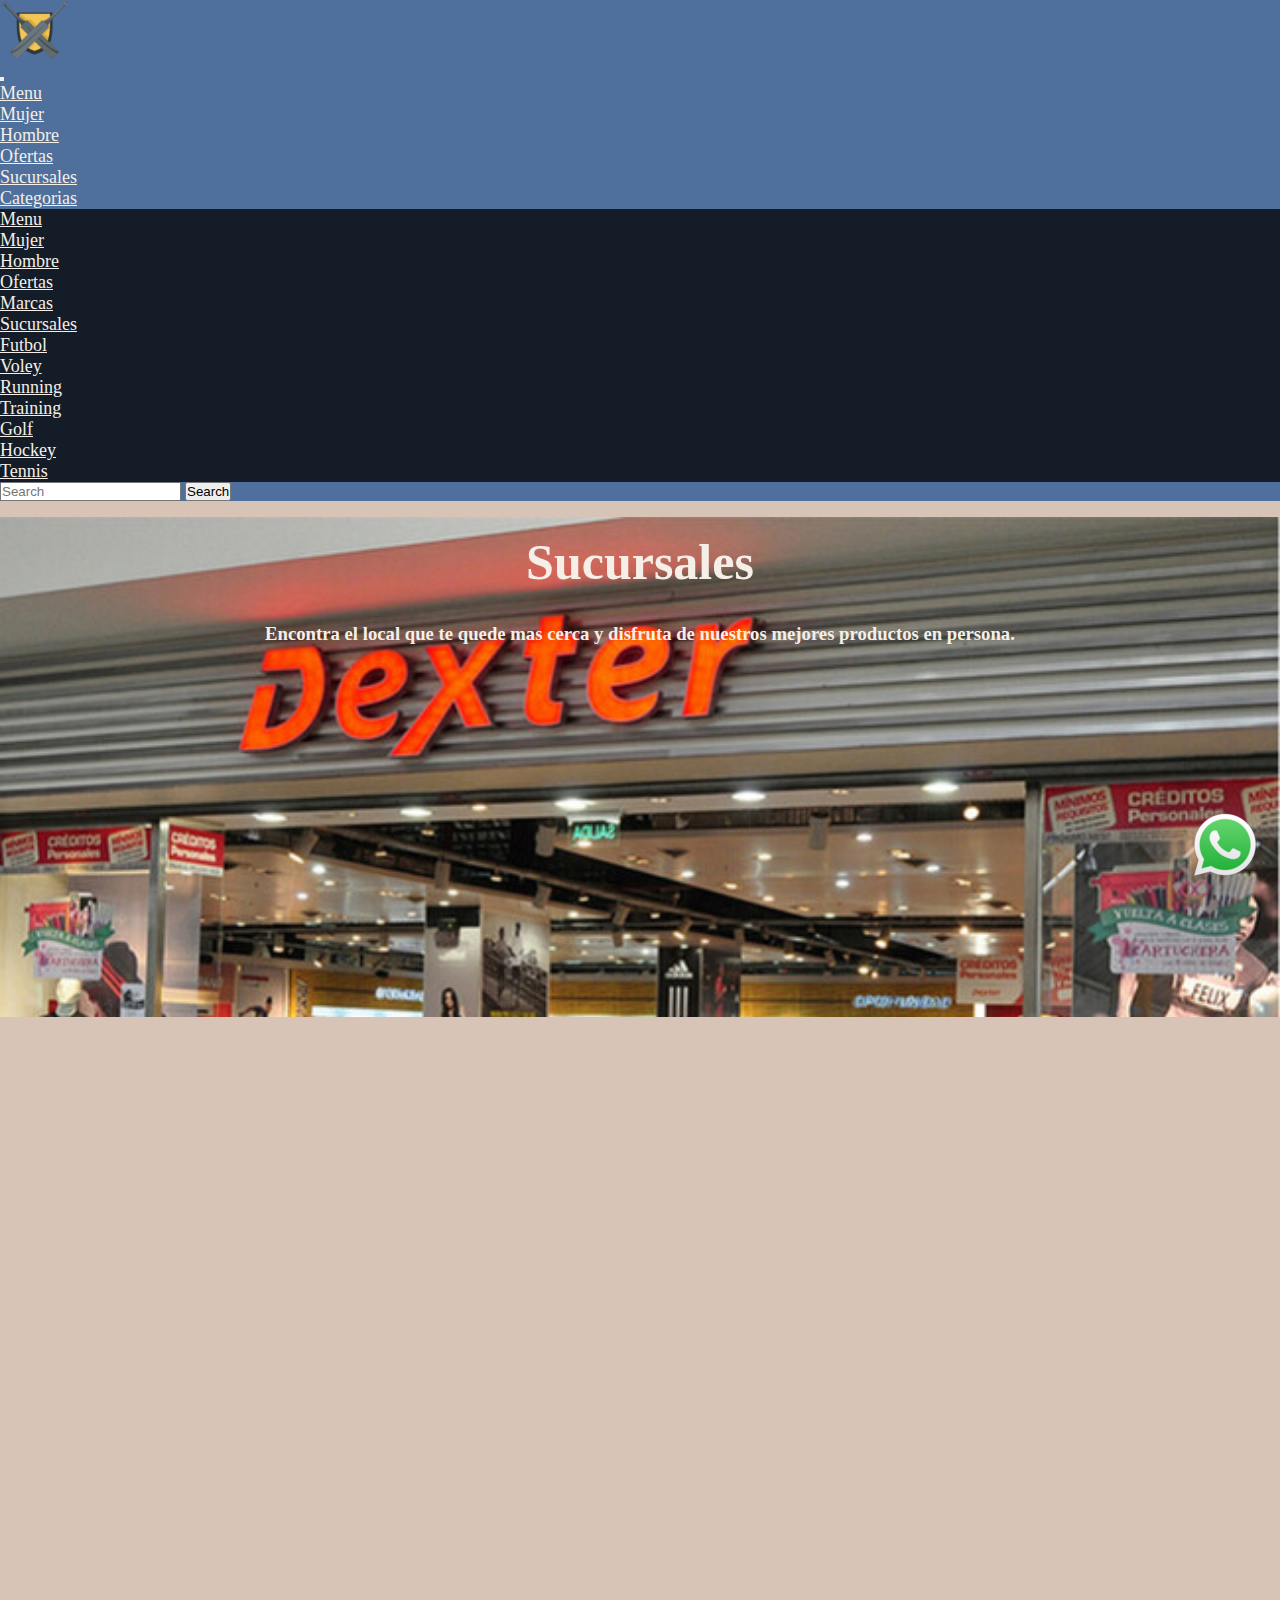
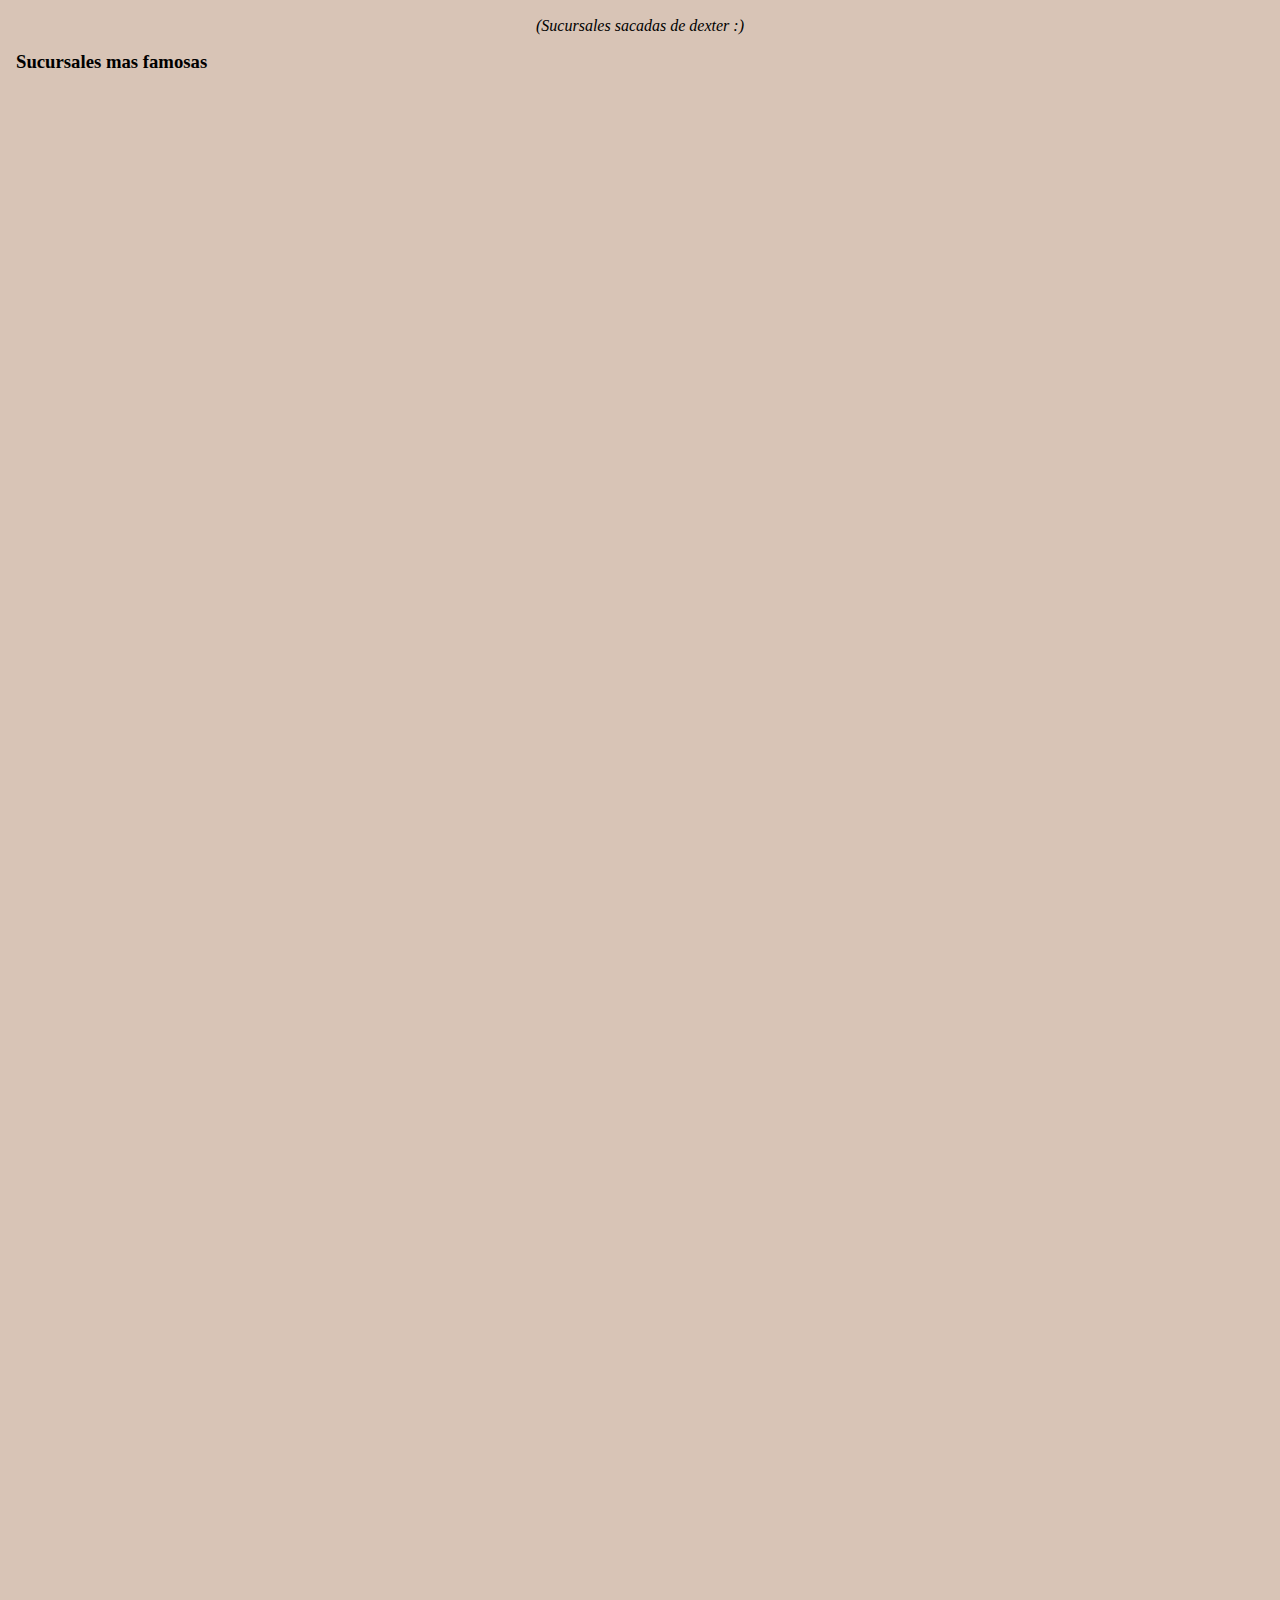
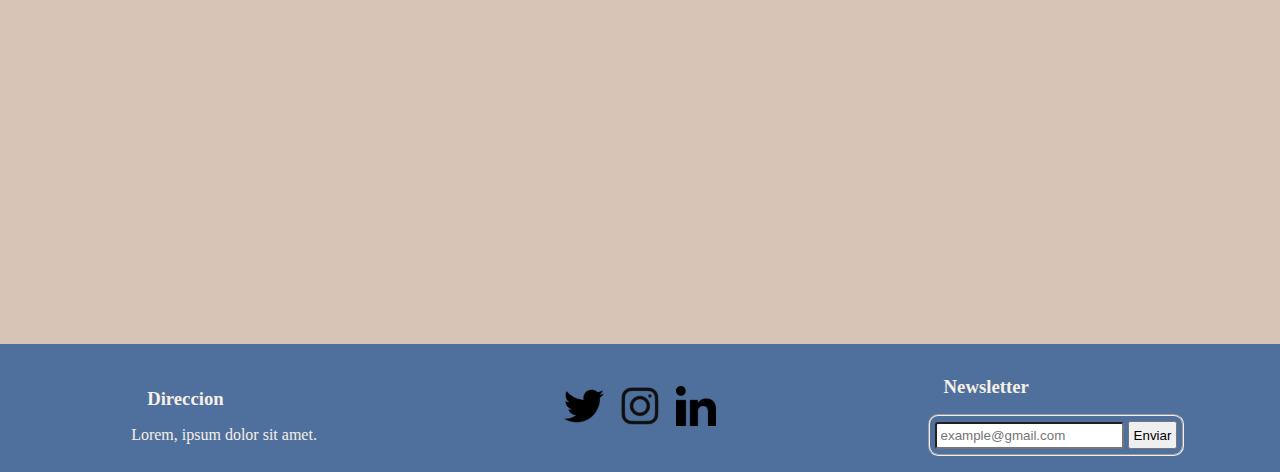
<file: pages/sucursales.html>
<!DOCTYPE html>
<html lang="en">
    <head>
        <meta charset="UTF-8">
        <meta name="viewport" content="width=device-width, initial-scale=1.0">
        <meta name="keywords" content="Deportes, ropa, calzado">
        <meta name="description" content="Encontra todo relacionado al deporte, con infinitos descuentos y ofertas. Envios gratis a todo el pais. Compra ahora!">
        <meta name="author" content="Ignacio Bortolin">
        <meta name="copyright" content="">
        <meta property="og:title" content="Tienda de deportes">
        <meta property="og:description" content="Encontra todo relacionado al deporte, con infinitos descuentos y ofertas. Compra ahora!">
        <meta property="og:locale" content="">
        <title>Sucursales</title>
        <link rel="stylesheet" href="../css/style.css">
        <link rel="preconnect" href="https://fonts.googleapis.com">
        <link rel="preconnect" href="https://fonts.gstatic.com" crossorigin>
        <link href="https://fonts.googleapis.com/css2?family=ADLaM+Display&display=swap" rel="stylesheet">
        <link href="https://cdn.jsdelivr.net/npm/bootstrap@5.3.2/dist/css/bootstrap.min.css" rel="stylesheet" integrity="sha384-T3c6CoIi6uLrA9TneNEoa7RxnatzjcDSCmG1MXxSR1GAsXEV/Dwwykc2MPK8M2HN" crossorigin="anonymous">
        <link rel="shortcut icon" href="../assets/img/logo/Untitled-designnn.ico">
        <link href="https://unpkg.com/aos@2.3.1/dist/aos.css" rel="stylesheet">
    </head>
<body>
    <header>
        <nav class="navbar navbar-expand-lg">
            <div class="container-fluid">
                <div>
                    <a href="index.html"><img src="../assets/img/Untitled designnn.png" alt=""></a>
                </div>
                <button class="navbar-toggler" type="button" data-bs-toggle="collapse" data-bs-target="#navbarSupportedContent" aria-controls="navbarSupportedContent" aria-expanded="false" aria-label="Toggle navigation">
                    <span class="navbar-toggler-icon"></span>
                </button>
                <div class="collapse navbar-collapse" id="navbarSupportedContent">
                    <ul class="navbar-nav me-auto mb-2 mb-lg-0">
                    <li class="nav-item">
                        <a class="nav-link active" aria-current="page" href="../index.html">Menu</a>
                    </li>
                    <li class="nav-item">
                        <a class="nav-link" href="mujer.html">Mujer</a>
                    </li>
                    <li class="nav-item">
                        <a class="nav-link" href="hombre.html">Hombre</a>
                    </li>
                    <li class="nav-item">
                        <a class="nav-link" href="ofertas.html">Ofertas</a>
                    </li>
                    <li class="nav-item">
                        <a class="nav-link" href="#">Sucursales</a>
                    </li>
                    <li class="nav-item dropdown">
                        <a class="nav-link dropdown-toggle" href="#" role="button" data-bs-toggle="dropdown" aria-expanded="false">
                            Categorias
                        </a>
                        <ul class="dropdown-menu">
                            <li><a class="dropdown-item" href="../index.html">Menu</a></li>
                            <li><a class="dropdown-item" href="mujer.html">Mujer</a></li>
                            <li><a class="dropdown-item" href="#">Hombre</a></li>
                            <li><a class="dropdown-item" href="ofertas.html">Ofertas</a></li>
                            <li><a class="dropdown-item" href="marcas.html">Marcas</a></li>
                            <li><a class="dropdown-item disabled" href="#">Sucursales</a></li>
                            <li><a class="dropdown-item disabled" href="#">Futbol</a></li>
                            <li><a class="dropdown-item disabled" href="#">Voley</a></li>
                            <li><a class="dropdown-item disabled" href="#">Running</a></li>
                            <li><a class="dropdown-item disabled" href="#">Training</a></li>
                            <li><a class="dropdown-item disabled" href="#">Golf</a></li>
                            <li><a class="dropdown-item disabled" href="#">Hockey</a></li>
                            <li><a class="dropdown-item disabled" href="#">Tennis</a></li>
                        </ul>
                    </li>
                    </ul>
                    <form class="d-flex" role="search">
                        <input class="form-control me-2" type="search" placeholder="Search" aria-label="Search">
                        <button class="btn btn-dark" type="submit">Search</button>
                    </form>
                </div>
            </div>
        </nav>
    </header>
    <main>
        <a href="#"><img src="../assets/img/600px-Whatsapp_logo_svg.png" class="whatsapp" alt="whatsapp logo"></a>
        <div class="bg-div">
            <h1>Sucursales</h1>
            <h3>Encontra el local que te quede mas cerca y disfruta de nuestros mejores productos en persona.</h3>
        </div>
        <div class="iframe-flex">
            <iframe src="https://www.google.com/maps/embed?pb=!1m16!1m12!1m3!1d148629.9674733026!2d-58.576811753109745!3d-34.59684511520083!2m3!1f0!2f0!3f0!3m2!1i1024!2i768!4f13.1!2m1!1sdexter!5e0!3m2!1sen!2sar!4v1697224029089!5m2!1sen!2sar" style="border:0;" allowfullscreen="" loading="lazy" referrerpolicy="no-referrer-when-downgrade"></iframe>
        </div>
        <p><i>(Sucursales sacadas de dexter :)</i></p>
        <h3 class="h333">Sucursales mas famosas</h3> 
        <section class="flex-section">
            <div data-aos="fade-left" class="grid-img">
                <div>
                    <h4>Peatonal de Cordoba</h4>
                    <p>Lorem ipsum dolor sit amet consectetur, adipisicing elit. Rerum voluptatibus harum eligendi illum, sunt ad consequuntur molestiae odit blanditiis qui iste, enim quos explicabo excepturi neque dolorum voluptatem, earum sapiente?</p>
                </div>
                <img class="img-imp" src="../assets/img/dexter1.jpg" alt="Sucursal Dexter">
            </div> 
        </section>
        <section class="flex-section1">
            <div data-aos="fade-right" class="grid-img1">
                <div>
                    <h4>Peatonal Florida</h4>
                    <p>Lorem ipsum dolor sit amet consectetur, adipisicing elit. Rerum voluptatibus harum eligendi illum, sunt ad consequuntur molestiae odit blanditiis qui iste, enim quos explicabo excepturi neque dolorum voluptatem, earum sapiente?</p>
                </div>
                <img class="img-imp1" src="../assets/img/dexter2.jpg" alt="Sucursal Dexter">
            </div> 
        </section>
        <section class="flex-section2">
            <div data-aos="fade-left" class="grid-img2">
                <div>
                    <h4>Congreso</h4>
                    <p>Lorem ipsum dolor sit amet consectetur, adipisicing elit. Rerum voluptatibus harum eligendi illum, sunt ad consequuntur molestiae odit blanditiis qui iste, enim quos explicabo excepturi neque dolorum voluptatem, earum sapiente?</p>
                </div>
                <img class="img-imp2" src="../assets/img/dexter3.jpg" alt="Sucursal Dexter">
            </div> 
        </section>
    </main>
    <footer>
        <div class="div-grid-footer">
            <div class="div-direccion">
                <h3>Direccion</h3>
                <p>Lorem, ipsum dolor sit amet.</p>
            </div>
            <div class="div-social">
                <div class="div-social-flex">
                    <a href="#"><img src="../assets/img/twitter-logo-shape-svgrepo-com.png" alt="Twitter"></a>
                    <a href="#"><img src="../assets/img/instagram-svgrepo-com.png" alt="Instagram"></a>
                    <a href="https://www.linkedin.com/in/ignacio-b-9a872a233/" target="_blank"><img src="../assets/img/linkedin-161-svgrepo-com.png" alt="Linkedin"></a>
                </div>
            </div>
            <div class="div-newsletter">
                <h3>Newsletter</h3> 
                <fieldset>
                    <input type="text" name="mail" id="" placeholder="example@gmail.com">
                    <label for="mail"></label>
                    <button class="btn btn-info">Enviar</button>
                </fieldset>
            </div>
        </div>
    </footer>
    <script src="https://cdn.jsdelivr.net/npm/@popperjs/core@2.11.8/dist/umd/popper.min.js" integrity="sha384-I7E8VVD/ismYTF4hNIPjVp/Zjvgyol6VFvRkX/vR+Vc4jQkC+hVqc2pM8ODewa9r" crossorigin="anonymous"></script>
    <script src="https://unpkg.com/aos@2.3.1/dist/aos.js"></script>
    <script src="https://cdn.jsdelivr.net/npm/bootstrap@5.3.2/dist/js/bootstrap.min.js" integrity="sha384-BBtl+eGJRgqQAUMxJ7pMwbEyER4l1g+O15P+16Ep7Q9Q+zqX6gSbd85u4mG4QzX+" crossorigin="anonymous"></script>
    <script>
        AOS.init();
    </script>
</body>
</html>
</file>
<file: css/style.css>
* {
  margin: 0;
  padding: 0;
  box-sizing: border-box;
}

body {
  font-family: "Pacifico", cursive;
  font-family: "Roboto", sans-serif;
  font-family: "Silkscreen", cursive;
}

body {
  background-color: #d8c4b6 !important;
}

h1 {
  font-size: 3.125rem;
  text-align: center;
  margin: 1rem;
  padding: 1rem;
  animation-name: titulo;
  animation-duration: 2s;
  animation-iteration-count: 1;
}

h2 {
  margin-left: 20px;
}

.cards {
  margin: 16px;
  width: 320px;
  padding: 10px;
  background-color: #f5efe7;
  border-radius: 1.25rem;
  overflow: hidden;
}

h3 {
  margin: 1rem;
}

button a {
  text-decoration: none;
}

.img-banner {
  width: 100% !important;
}

.div-p-flex {
  width: 100%;
  display: flex;
  justify-content: center;
  padding: 1rem;
  color: #f5efe7;
}

label {
  color: #f5efe7;
}

.dropdown button {
  margin-left: 1.25rem;
}

.whatsapp {
  width: 70px;
  position: fixed;
  bottom: 20px;
  right: 20px;
  height: 70px;
}

@keyframes titulo {
  0% {
    transform: rotate(0);
  }
  100% {
    transform: rotate(360deg);
  }
}
.container-cards, .container-cards2 {
  display: grid;
  width: 100%;
  grid-template-columns: repeat(3, 1fr);
  justify-items: center;
}

.container-cards3, .container-cards4 {
  display: grid;
  width: 100%;
  grid-template-columns: repeat(4, 1fr);
  justify-items: center;
}

.cards {
  margin: 16px;
  width: 400px;
  padding: 10px;
  background-color: #f5efe7;
  border-radius: 1.25rem;
  overflow: hidden;
}
.cards div img {
  width: 100%;
}
.cards:hover {
  transform: scale(1.05);
  box-shadow: 3px 5px 10px grey;
  transition: all 0.5s;
}

.dropdown-menu {
  background-color: rgba(0, 0, 0, 0.7490196078) !important;
}

nav {
  background-color: #4f709c;
}

nav ul li:hover {
  transform: scale(1.1);
  transition: all 0.5s;
}

nav a {
  color: #f5efe7 !important;
  font-size: 18px !important;
}

.navbar {
  justify-content: space-between;
  gap: 1rem !important;
}

.disabled {
  pointer-events: all !important;
}

.disabled:hover {
  cursor: not-allowed !important;
}

.div-grid-footer {
  display: grid;
  grid-template-columns: 1fr 1fr 1fr;
  align-items: center;
  justify-items: center;
}

footer {
  background-color: #4f709c;
  padding: 16px;
  width: 100%;
}
footer p, footer h3 {
  color: #f5efe7;
}
footer button {
  height: 28px;
  padding: 4px !important;
}
footer input {
  padding: 4px;
  border-radius: 3px;
}
footer fieldset {
  display: inline;
  border-radius: 0.625rem;
  padding: 0.3125rem;
}

.div-social-flex {
  display: flex;
  gap: 16px;
  justify-content: center;
  align-items: center;
}

.section-input {
  display: block;
  margin-left: 32px;
}

.section-label {
  margin-left: 32px;
}

.container-marcas {
  display: grid;
  width: 100%;
  grid-template-columns: repeat(3, 1fr);
  justify-items: none;
  justify-items: center;
}

.flex-principal {
  display: flex;
  justify-content: center;
}

.iframe-flex {
  display: flex;
  width: 100%;
  justify-content: center;
}

main {
  width: 100%;
}
main .bg-div {
  width: 100%;
  height: 900px;
  background-image: url(../../assets/img/1779.jpeg);
  background-repeat: no-repeat;
  background-size: cover;
  height: 800px;
}
main .bg-div h1, main .bg-div h3 {
  color: #f5efe7;
  text-align: center;
}
main iframe {
  margin: 50px;
  width: 50%;
  height: 500px;
}
main p {
  text-align: center;
}

.flex-section {
  width: 100%;
  display: flex;
  justify-content: end;
}

.flex-section1 {
  width: 100%;
  display: flex;
  justify-content: start;
}

.flex-section2 {
  width: 100%;
  display: flex;
  justify-content: end;
}

.grid-img, .grid-img2, .grid-img1 {
  width: 100%;
  display: grid;
  margin: 100px;
  grid-template-columns: 650px auto;
  grid-template-rows: 400px;
  background-color: #f5efe7;
  overflow: hidden;
  border: black solid 1px;
  border-radius: 20px;
}
.grid-img div h4, .grid-img2 div h4, .grid-img1 div h4 {
  font-size: 2rem;
  text-align: center;
  margin: 2rem;
}
.grid-img div p, .grid-img2 div p, .grid-img1 div p {
  font-size: 1.5rem;
  margin: 2rem;
  text-align: center;
}

.grid-img1 {
  width: 100%;
  grid-template-columns: 500px auto;
  grid-template-rows: 383px;
}

.grid-img2 {
  width: 100%;
  grid-template-columns: 500px auto;
  grid-template-rows: 466px;
}

@media (max-width: 1440px) {
  .container-cards, .container-cards2, .container-cards3, .container-cards4 {
    display: grid;
    width: 100%;
    grid-template-columns: 1fr 1fr 1fr;
    justify-items: center;
  }
  .cards {
    margin: 16px;
    width: 320px;
    padding: 10px;
    background-color: #f5efe7;
    border-radius: 1.25rem;
    overflow: hidden;
  }
  main .bg-div {
    width: 100%;
    height: 500px;
  }
  .container-marcas {
    grid-template-columns: 1fr 1fr;
    justify-items: center;
  }
}
@media (max-width: 1024px) {
  .container-cards3, .container-cards4, .container-cards2 {
    display: grid;
    width: 100%;
    grid-template-columns: 1fr 1fr 1fr;
    justify-items: center;
  }
  .cards {
    margin: 16px;
    width: 288px;
    padding: 10px;
    background-color: #f5efe7;
    border-radius: 1.25rem;
    overflow: hidden;
  }
  .container-cards, .container-cards2 {
    display: grid;
    width: 100%;
    grid-template-columns: 1fr 1fr 1fr;
    justify-items: center;
  }
  .container-cards4 {
    display: grid;
    width: 100%;
    grid-template-columns: 1fr 1fr 1fr;
    justify-items: center;
    justify-items: center;
  }
  main .bg-div {
    width: 100%;
    height: 500px;
  }
  main .bg-div h3 {
    position: relative;
    top: 250px;
    background-color: rgba(0, 0, 0, 0.7490196078);
    padding: 5px;
  }
  .container-marcas img {
    width: 350px;
    justify-items: center;
  }
  .grid-img, .grid-img1, .grid-img2 {
    grid-template-columns: 700px;
    grid-template-rows: 400px 400px;
  }
  .grid-img1 {
    grid-template-columns: 600px;
    grid-template-rows: 380px 380px;
  }
  .grid-img2 {
    grid-template-columns: 510px;
    grid-template-rows: 380px 380px;
  }
}
@media (max-width: 768px) {
  .container-cards3, .container-cards4, .container-cards, .container-cards2 {
    display: grid;
    width: 100%;
    grid-template-columns: 1fr 1fr 1fr;
    justify-items: center;
  }
  h1 {
    font-size: 32px;
  }
  .navbar-invisible {
    display: none;
  }
  .navbar-movil {
    display: flex;
  }
  .cards {
    margin: 16px;
    width: 13rem;
    padding: 10px;
    background-color: #f5efe7;
    border-radius: 1.25rem;
    overflow: hidden;
  }
  .section-img {
    width: 13rem;
    height: 13rem;
  }
  .div-grid {
    font-size: 1rem;
  }
  .container-marcas img {
    width: 300px;
    justify-items: center;
    margin: 20px;
  }
  main .bg-div {
    width: 100%;
    height: 500px;
    background-position: top;
  }
  main .grid-img, main .grid-img1, main .grid-img2 {
    width: 100%;
    grid-template-columns: 650px;
    grid-template-rows: 400px 400px;
  }
  main .grid-img1 {
    grid-template-columns: 550px;
    grid-template-rows: 380px 380px;
  }
  main .grid-img2 {
    grid-template-columns: 460px;
    grid-template-rows: 380px 380px;
  }
  main div {
    width: 550px;
  }
  main iframe {
    width: 70%;
  }
}
@media (max-width: 425px) {
  .container-cards3, .container-cards4, .container-cards, .container-cards2 {
    display: grid;
    width: 100%;
    grid-template-columns: 1fr 1fr;
    justify-items: center;
  }
  .div-grid-footer {
    grid-template-columns: 1fr 1fr;
    grid-template-rows: 1fr 1fr;
    justify-items: center;
    align-items: center;
  }
  .cards {
    width: 9.375rem;
  }
  .container-marcas img {
    width: 150px;
    justify-items: center;
    margin: 20px;
  }
  main .h333 {
    font-size: 30px;
  }
  main div {
    width: 350px;
  }
  main .bg-div {
    width: 100%;
    height: 350px;
  }
  main .bg-div h3 {
    position: relative;
    top: 150px;
    background-color: rgba(0, 0, 0, 0.7490196078);
    padding: 5px;
  }
  main .grid-img, main .grid-img1, main .grid-img2 {
    margin: 30px;
    grid-template-columns: 425px;
    grid-template-rows: 500px 400px;
  }
  main .grid-img .img-imp, main .grid-img1 .img-imp, main .grid-img2 .img-imp {
    height: 100%;
    width: 90%;
  }
  main .grid-img1 {
    margin: 30px;
    grid-template-columns: 600px;
    grid-template-rows: 500px 380px;
  }
  main .grid-img1 .img-imp1 {
    height: 100%;
    width: 420px;
  }
  main .grid-img2 {
    margin: 30px;
    grid-template-columns: 510px;
    grid-template-rows: 500px 380px;
  }
  main .grid-img2 .img-imp2 {
    height: 100%;
    width: 400px;
  }
  footer .div-grid-footer {
    display: grid;
    grid-template-columns: 1fr;
    align-items: center;
    justify-items: center;
  }
}
@media (max-width: 375px) {
  .container-cards3, .container-cards4, .container-cards, .container-cards2 {
    display: grid;
    width: 100%;
    grid-template-columns: 1fr 1fr;
    justify-items: center;
  }
  .div-grid-footer {
    grid-template-columns: 1fr 1fr;
    grid-template-rows: 1fr 1fr;
    justify-items: center;
    align-items: center;
  }
  .cards {
    width: 9.375rem;
  }
  .container-marcas img {
    width: 130px;
    justify-items: center;
    margin: 20px;
  }
  main .grid-img, main .grid-img1, main .grid-img2 {
    margin: 30px;
    grid-template-columns: 360px;
    grid-template-rows: 500px 350px;
    margin: 15px;
  }
  main .grid-img div p, main .grid-img1 div p, main .grid-img2 div p {
    margin: 0px;
  }
  main .grid-img .img-imp, main .grid-img1 .img-imp, main .grid-img2 .img-imp {
    height: 90% px;
    width: 100%;
  }
  main .grid-img1 {
    margin: 30px;
    grid-template-columns: 370px;
    grid-template-rows: 500px 300px;
    margin: 15px;
  }
  main .grid-img1 div p {
    margin: 0px;
  }
  main .grid-img1 .img-imp1 {
    height: 90% px;
    width: 100%;
  }
  main .grid-img2 {
    margin: 30px;
    grid-template-columns: 370px;
    grid-template-rows: 500px 300px;
    margin: 15px;
  }
  main .grid-img2 div p {
    margin: 0px;
  }
  main .grid-img2 .img-imp2 {
    height: 90% px;
    width: 100%;
  }
}
@media (max-width: 320px) {
  .container-cards3, .container-cards4, .container-cards, .container-cards2 {
    display: grid;
    width: 100%;
    grid-template-columns: 1fr 1fr;
    justify-items: center;
  }
  .cards {
    width: 8rem;
  }
  .container-marcas img {
    width: 110px;
    justify-items: center;
    margin: 10px;
  }
  form fieldset button {
    margin-left: 20px;
  }
  main .grid-img, main .grid-img1, main .grid-img2 {
    margin: 20px;
    grid-template-columns: 300px;
    grid-template-rows: 500px 350px;
    margin: 15px;
  }
  main .grid-img div, main .grid-img1 div, main .grid-img2 div {
    width: 280px;
  }
  main .grid-img div p, main .grid-img1 div p, main .grid-img2 div p {
    margin: 0px;
  }
  main .grid-img .img-imp, main .grid-img1 .img-imp, main .grid-img2 .img-imp {
    height: 90% px;
    width: 100%;
  }
  main .grid-img1 {
    margin: 20px;
    grid-template-columns: 300px;
    grid-template-rows: 500px 300px;
    margin: 15px;
  }
  main .grid-img1 div p {
    margin: 0px;
  }
  main .grid-img1 .img-imp1 {
    height: 90% px;
    width: 100%;
  }
  main .grid-img2 {
    margin: 20px;
    grid-template-columns: 300px;
    grid-template-rows: 500px 300px;
    margin: 15px;
  }
  main .grid-img2 div p {
    margin: 0px;
  }
  main .grid-img2 .img-imp2 {
    height: 90% px;
    width: 100%;
  }
}
.section-img {
  border-radius: 20px;
}

/*# sourceMappingURL=style.css.map */
</file>
